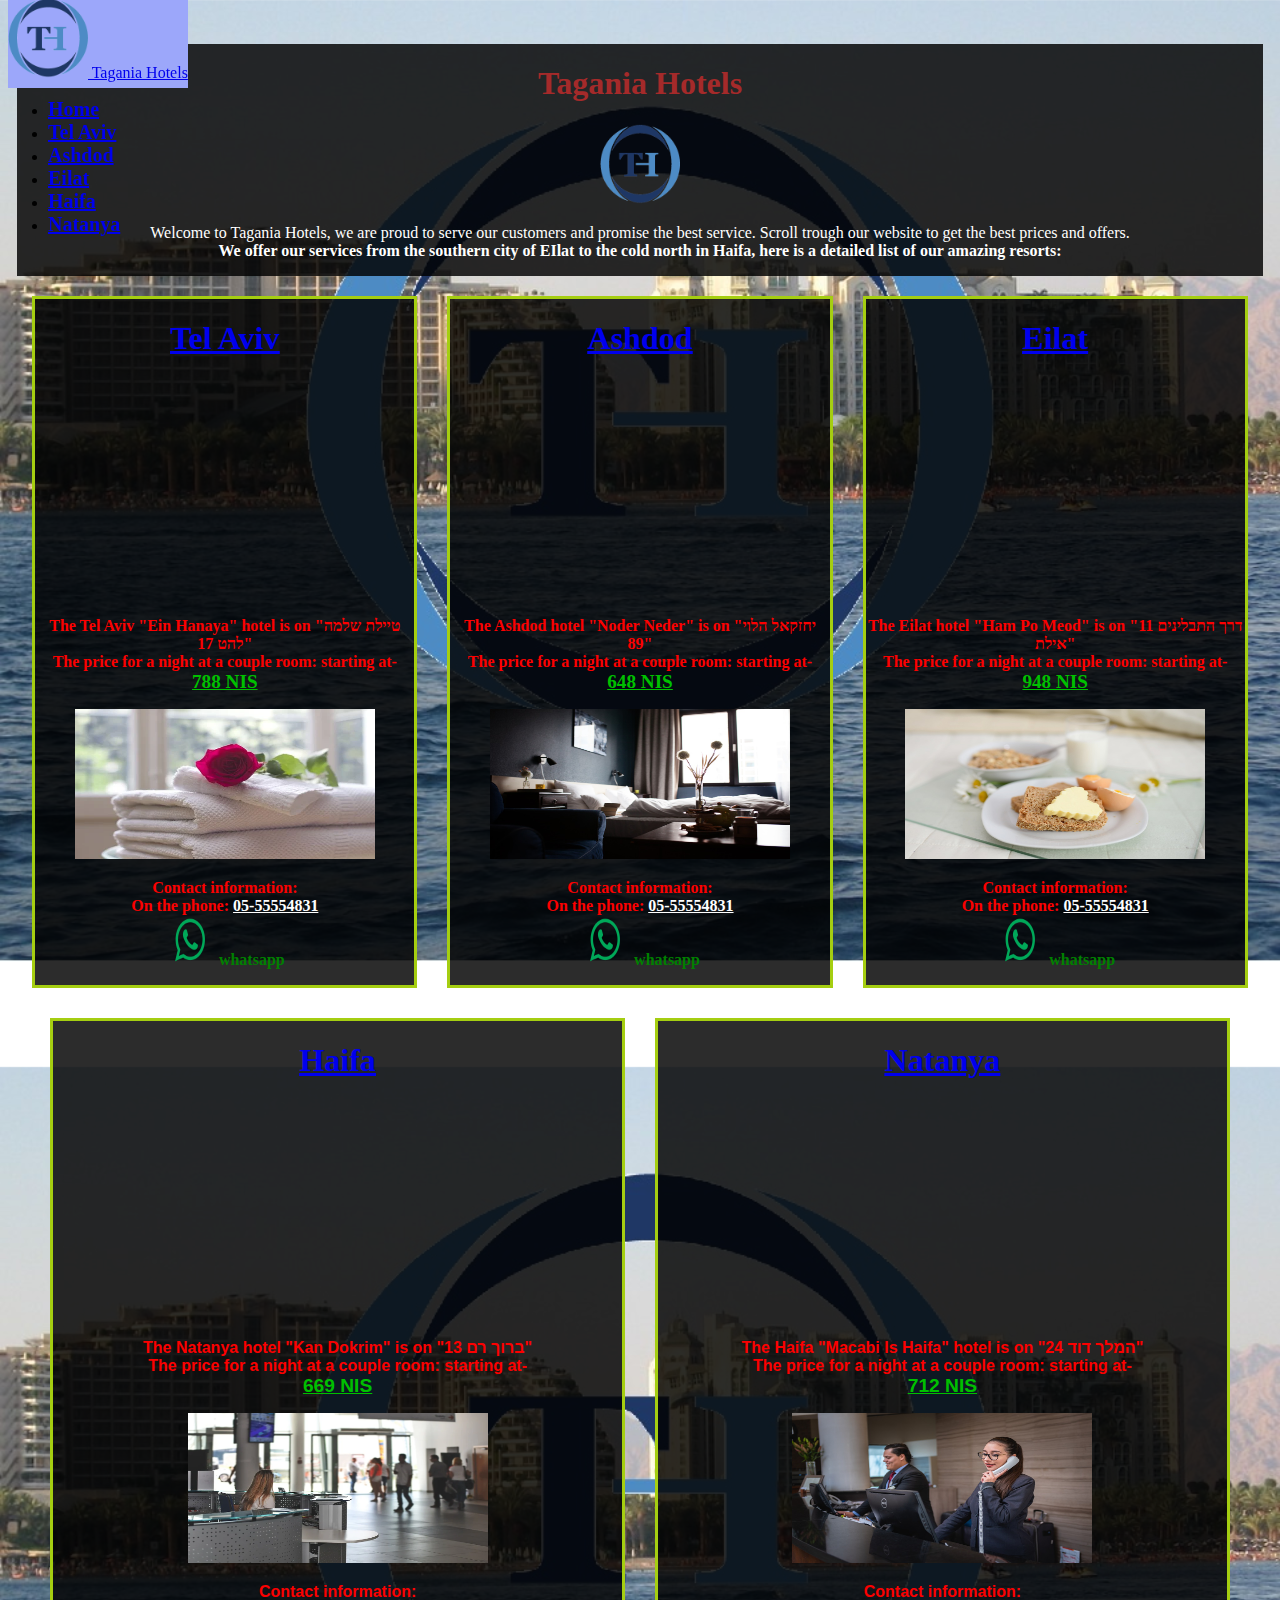
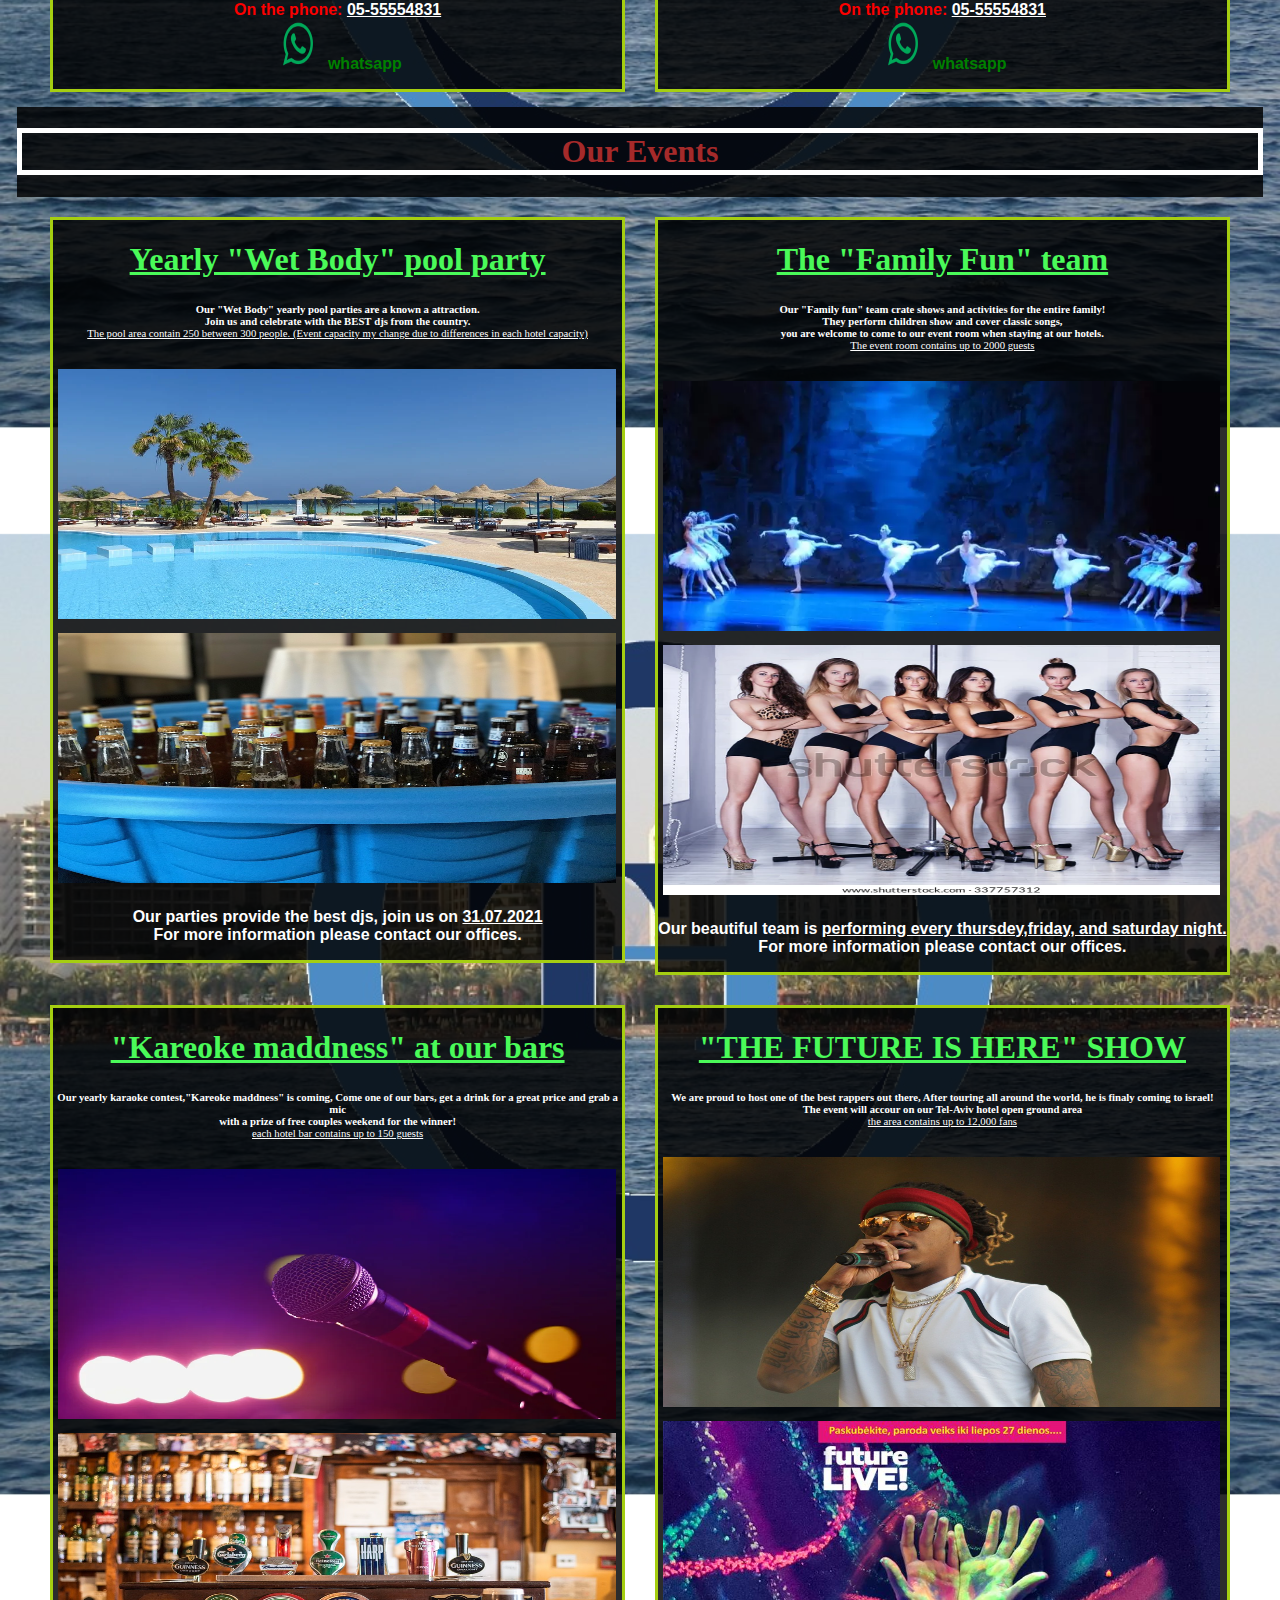
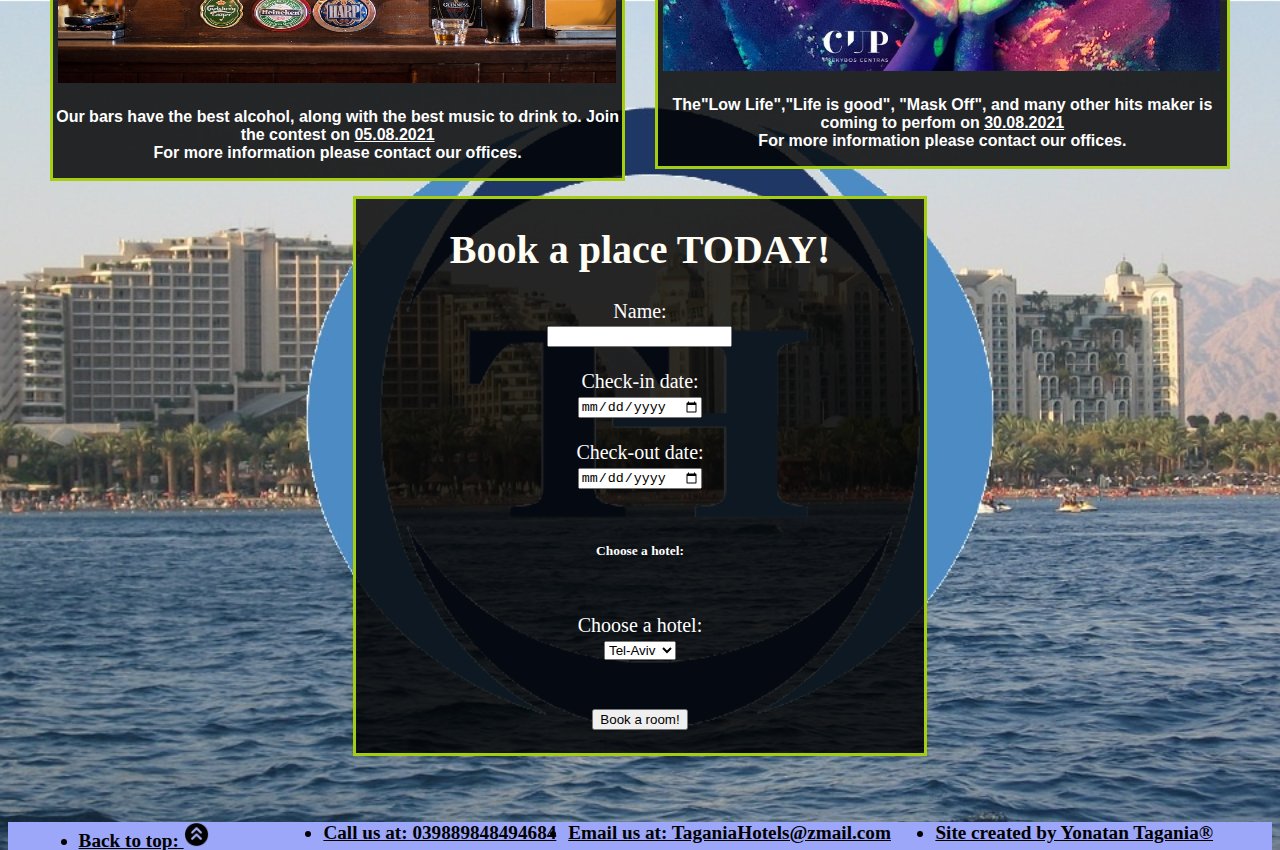
<file: index.html>
<!DOCTYPE html>
<html lang="en">
<head>
    <meta charset="UTF-8">
    <meta http-equiv="X-UA-Compatible" content="IE=edge">
    <meta name="viewport" content="width=device-width, initial-scale=1.0">
    <title>Tagania hotels</title>
<link href="https://cdn.jsdelivr.net/npm/bootstrap@5.0.2/dist/css/bootstrap.min.css" rel="stylesheet" integrity="sha384-EVSTQN3/azprG1Anm3QDgpJLIm9Nao0Yz1ztcQTwFspd3yD65VohhpuuCOmLASjC" crossorigin="anonymous">
<link rel="stylesheet" href="style.css">
<link rel="stylesheet" href="style2.css">
</head>
<body>
  
  <header>
    <nav  class="navbar navbar-expand-lg navbar-light bg-light">
      <div id="topnav" class="container-fluid">
        <a  class="navbar-brand" href="index.html"> <img id="TH" src="images/TH.png" alt="TH"> Tagania Hotels</a>
          <ul class="navbar-nav">
            <li class="nav-item">
              <a class="nav-link" href="index.html">Home</a>
        </li>
        <li class="nav-item">
          <a class="nav-link" href="index1Hotels.html">Tel Aviv</a>
        </li>
        <li class="nav-item">
          <a class="nav-link" href="index2Hotels.html">Ashdod</a>
        </li>
        <li class="nav-item">
          <a class="nav-link" href="index3Hotels.html">Eilat</a>
        </li>
        <li class="nav-item">
          <a class="nav-link" href="index4Hotels.html">Haifa</a>
        </li>
        <li class="nav-item">
          <a class="nav-link" href="index5Hotels.html">Natanya</a>
            </li>
          </ul>
        </div>
    
    </nav>
  </header>
    <main>

      <br><br>
      <section id="OpeningSection">
        <article id="topText"  class="NewSiteSection">
      <h1 id="HotelFirstHeader" >Tagania Hotels</h1>
      <center><a class="navbar-brand" href="#"> <img id="TH" src="./images/TH.png" alt="TH"></a></center>
      <p>Welcome to Tagania Hotels, we are proud to serve our customers and promise the best service.
        Scroll trough our website to get the best prices and offers. <br>
       <b> We offer our services from the southern city of EIlat to the cold north in Haifa, here is a detailed list of our amazing resorts:</b>
      </p>

</article>

  <article id="mediaqueriid" class="HotelInfotop">
 <h1><a href="index1Hotels.html"> Tel Aviv</a></h1><br>
<div id="telAvivsmallInfo"><iframe src="https://www.google.com/maps/embed?pb=!1m18!1m12!1m3!1d3380.5853793777896!2d34.76948628498933!3d32.08046128118791!2m3!1f0!2f0!3f0!3m2!1i1024!2i768!4f13.1!3m3!1m2!1s0x151d4c7bf58635cf%3A0x6e8c26f39bf8df80!2z15jXmdeZ15zXqiDXqdec157XlCDXnNeU15ggMTcsINeq15wg15DXkdeZ15Eg15nXpNeV!5e0!3m2!1siw!2sil!4v1627033038257!5m2!1siw!2sil" width="280" height="200" style="border:0;" allowfullscreen="" loading="lazy">
</iframe>
<p>The Tel Aviv "Ein Hanaya" hotel is on "טיילת שלמה להט 17" <br> The price for a night at a couple room: starting at-<br><span class="prices">788 NIS </span></p>
</div>
<div class="photosAndContact">
 <img class="image1fade"  src="./images/TelAviv1.jpg" alt="TelAviv1" >
 <img  class="image2fade" src="./images/TelAviv2.jpg" alt="TelAviv2">
 <p> Contact information:<br>
On the phone: <b><span class="PhoneNumbers">05-55554831</span></b><br>
<a href="https://wa.me/9725555555" target="_blank"><img src="./images/whatsapp.png" alt="WhatsAppLogo" width="50px" height="50px">    <b>whatsapp</b></a></p>
</div>


</article>
   
    
  <article  id="mediaqueriid" class="HotelInfotop">
    <h1><a href="index2Hotels.html">  Ashdod </a></h1><br>
   <div id="AshdodsmallInfo">
     <iframe src="https://www.google.com/maps/embed?pb=!1m18!1m12!1m3!1d3391.963783993581!2d34.6217336757841!3d31.771473692465843!2m3!1f0!2f0!3f0!3m2!1i1024!2i768!4f13.1!3m3!1m2!1s0x1502a26d5effd57b%3A0xd075e10e40be8158!2z15nXl9eW16fXkNecINeU15zXldeZLCDXkNep15PXldeT!5e0!3m2!1siw!2sil!4v1627045333224!5m2!1siw!2sil" width="280" height="200" style="border:0;" allowfullscreen="" loading="lazy">
   </iframe>
   <p>The Ashdod hotel "Noder Neder" is on "יחזקאל הלוי 89" <br> The price for a night at a couple room: starting at-<br><span class="prices">648 NIS </span></p>
  </div>
   <div class="photosAndContact">
    <img class="image1fade"  src="./images/Ashdodroom1.jpg" alt="ashdod1" >
    <img  class="image2fade" src="./images/AshdodRestaurant.jpg" alt="ashdod2">
    <p> Contact information:<br>
   On the phone: <b><span class="PhoneNumbers">05-55554831</span></b><br>
   <a href="https://wa.me/9725532555" target="_blank"><img src="./images/whatsapp.png" alt="WhatsAppLogo" width="50px" height="50px">    <b>whatsapp</b></a></p>
   </div>
    
</article>
    <article id="mediaqueriid" class="HotelInfotop">
      <h1><a href="index3Hotels.html">  Eilat </a></h1><br>
     <div id="EilatsmallInfo">
      <iframe src="https://www.google.com/maps/embed?pb=!1m18!1m12!1m3!1d3471.2922601053187!2d34.941481685054626!3d29.536981982069783!2m3!1f0!2f0!3f0!3m2!1i1024!2i768!4f13.1!3m3!1m2!1s0x0%3A0x0!2zMjnCsDMyJzEzLjEiTiAzNMKwNTYnMjEuNSJF!5e0!3m2!1siw!2sil!4v1627048415390!5m2!1siw!2sil" width="280" height="200" style="border:0;" allowfullscreen="" loading="lazy"></iframe>
     <p>The Eilat hotel "Ham Po Meod" is on "דרך התבלינים 11 אילת" <br> The price for a night at a couple room: starting at-<br><span class="prices">948 NIS </span></p>
    </div>
     <div class="photosAndContact">
      <img class="image1fade"  src="./images/Eilat1.jpg" alt="Eilat1" >
      <img  class="image2fade" src="./images/Eilat2.jpg" alt="Eilat2">
      <p> Contact information:<br>
     On the phone: <b><span class="PhoneNumbers">05-55554831</span></b><br>
     <a href="https://wa.me/9725532555" target="_blank"><img src="./images/whatsapp.png" alt="WhatsAppLogo" width="50px" height="50px">    <b>whatsapp</b></a></p>
     </div>
      
   
   </article>

   <article id="mediaqueriid" class="HotelInfobottom">
    <h1> <a href="index4Hotels.html">  Haifa </a></h1><br>
   <div id="HaifasmallInfo">
    <iframe src="https://www.google.com/maps/embed?pb=!1m18!1m12!1m3!1d3371.656699800488!2d34.8496610849829!3d32.321075581112204!2m3!1f0!2f0!3f0!3m2!1i1024!2i768!4f13.1!3m3!1m2!1s0x151d401a463ffcad%3A0xc6d3a44e70cd220c!2z15HXqNeV15og16jXnSAxMywg16DXqteg15nXlA!5e0!3m2!1siw!2sil!4v1627050181589!5m2!1siw!2sil" width="280" height="200" style="border:0;" allowfullscreen="" loading="lazy"></iframe>
     <p>The Natanya hotel "Kan Dokrim" is on "ברוך רם 13" <br> The price for a night at a couple room: starting at-<br><span class="prices">669 NIS </span></p>
    </div>
   <div class="photosAndContact">
    <img class="image1fade"  src="./images/Haifa1.jpg" alt="Haifa1">
    <img  class="image2fade" src="./images/Haifa2.jpg" alt="Haifa2">
    <p> Contact information:<br>
   On the phone: <b><span class="PhoneNumbers">05-55554831</span></b><br>
   <a href="https://wa.me/9725532555" target="_blank"><img src="./images/whatsapp.png" alt="WhatsAppLogo" width="50px" height="50px">    <b>whatsapp</b></a></p>
   </div>
    
 
 </article>

 
 <article id="mediaqueriid" class="HotelInfobottom">
  <h1><a href="index5Hotels.html">  Natanya</a></h1><br>
 <div id="NatanyasmallInfo">
  <iframe src="https://www.google.com/maps/embed?pb=!1m18!1m12!1m3!1d3353.3340718185996!2d34.961275384969625!3d32.80991228096211!2m3!1f0!2f0!3f0!3m2!1i1024!2i768!4f13.1!3m3!1m2!1s0x151dbb828035f6cf%3A0x997d217829becda6!2z15TXntec15og15PXldeTIDI0LTMwLCDXl9eZ16TXlA!5e0!3m2!1siw!2sil!4v1627049803080!5m2!1siw!2sil" width="280" height="200" style="border:0;" allowfullscreen="" loading="lazy"></iframe>
  <p>The Haifa "Macabi Is Haifa" hotel is on "המלך דוד 24" <br> The price for a night at a couple room: starting at-<br><span class="prices">712 NIS </span></p>
</div>
 <div class="photosAndContact">
  <img class="image1fade"  src="./images/Natanya1.jpg" alt="Natanya1" >
  <img  class="image2fade" src="./images/Natanya2.jpg" alt="Natanya2">
  <p> Contact information:<br>
 On the phone: <b><span class="PhoneNumbers">05-55554831</span></b><br>
 <a href="https://wa.me/9725532555" target="_blank"><img src="./images/whatsapp.png" alt="WhatsAppLogo" width="50px" height="50px">    <b>whatsapp</b></a></p>
 </div>
  

</article>
    </section>
    <section  id="HotelEventsSection">
      <article  class="NewSiteSection">
      <h1 class="HotelHeader">Our Events</h1>
      </article>

<article id="mediaqueriid" class="EventsArticle">
  <h1>Yearly "Wet Body" pool party</h1>
  <h6 class="Whiteh6">Our "Wet Body" yearly pool parties are a known a attraction.<br>Join us and celebrate with the <B>BEST</B> djs from the country. <br><span>The pool area contain  250 between 300 people. (Event capacity my change due to differences in each  hotel capacity)</span> </h6>
  <div>
  <img class="Eventimage1" src="./images/PoolArea.jpg" alt="PoolArea"> 
  <img class="Eventimage2" src="./images/PoolDrinks.jpg" alt="PoolBeers">
  </div>
  <p>Our parties provide the best djs, join us on <span><b>31.07.2021</b></span><br>For more information please contact our offices.</p>
  </article>

  
<article id="mediaqueriid" class="EventsArticle">
  <h1>The "Family Fun" team</h1>
  <h6 class="Whiteh6">Our "Family fun" team crate shows and activities for the entire family!<br>They perform children show and cover classic songs, <br>you are welcome to come to our event room when staying at our hotels. <br><span>The event room contains up to 2000 guests</span> </h6>
  <div>
  <img class="Eventimage1" src="./images/Dancers1.jpg" alt="Dancers1"> 
  <img class="Eventimage2" src="./images/Dancers2.jpg" alt="Dancers2">
  </div>
  <p>Our beautiful team is <span><b>performing every thursdey,friday, and saturday night.</b></span><br>For more information please contact our offices.</p>
  </article>

  <article id="mediaqueriid" class="EventsArticle">
    <h1>"Kareoke maddness" at our bars</h1>
    <h6 class="Whiteh6">Our yearly karaoke contest,"Kareoke maddness" is coming, Come one of our bars, get a drink for a great price and grab a mic <br>with a prize of free couples weekend for the winner! <br><span>each hotel bar contains up to 150 guests</span> </h6>
    <div>
    <img class="Eventimage1" src="./images/Kareoke.jpg" alt="Kareoke"> 
    <img class="Eventimage2" src="./images/BarPhoto.jpg" alt="HotelBar">
    </div>
    <p>Our bars have the best alcohol, along with the best music to drink to. Join the contest on <span><b>05.08.2021</b></span><br>For more information please contact our offices.</p>
    </article>

    <article id="mediaqueriid" class="EventsArticle">
      <h1>"THE FUTURE IS HERE" SHOW </h1>
      <h6 class="Whiteh6">We are proud to host one of the best rappers out there, After touring all around the world, he is finaly coming to israel!<br>The event will accour on our Tel-Aviv hotel open ground area <br><span>the area contains up to 12,000 fans</span> </h6>
      <div>
      <img class="Eventimage1" src="./images/Future1.jpg" alt="Future1"> 
      <img class="Eventimage2" src="./images/future2.jpg" alt="Future2">
      </div>
      <p>The"Low Life","Life is good", "Mask Off", and many other hits maker is coming to perfom on <span> <b>30.08.2021</b></span><br>For more information please contact our offices.</p>
      </article>
</section>

<section id="Formsection">
<article id="mediaqueriid" class="FormArticle">
  <h1>Book a place TODAY!</h1>
  <form id="SignupForm">
<label for="Name">Name:</label><br>
<input type="text" name="Name" autocomplete="false"><br><br>
<label for="EnterDate">Check-in date:</label><br>
<input type="Date" name="InDate" autocomplete="false"><br><br>
<label for="LeaveDate">Check-out date:</label><br>
<input type="date" name="OutDate" autocomplete="false"><br><br>
<h6>Choose a hotel:</h6>
<br>
<label for="hotels">Choose a hotel:</label><br>
<select id="hotels" name="hotels">
  <option value="Tel-Aviv">Tel-Aviv</option>
  <option value="Ashdod">Ashdod</option>
  <option value="Eilat">Eilat</option>
  <option value="Haifa">Haifa</option>
  <option value="Natanya">Natanya</option>
</select><br><br><br>
<input type="submit" value="Book a room!"><br><br>


  </form>

</article>



</section>
</main>
<footer>
    <nav id="footerNav">
        <ul>
          <li id="backToTop"><b>Back to top: <a href="#">   </b>   <img src="./images/UpIcon.png" width="25px" height="25px"> </a></li>
          <li id="Number"> Call us at: 039889848494684</li>
          <li id="Email">Email us at: TaganiaHotels@zmail.com</li>
          <li id="Credits">Site created by Yonatan Tagania®</li>
        </ul>
      </nav>
</footer>
</body>
</html>
</file>
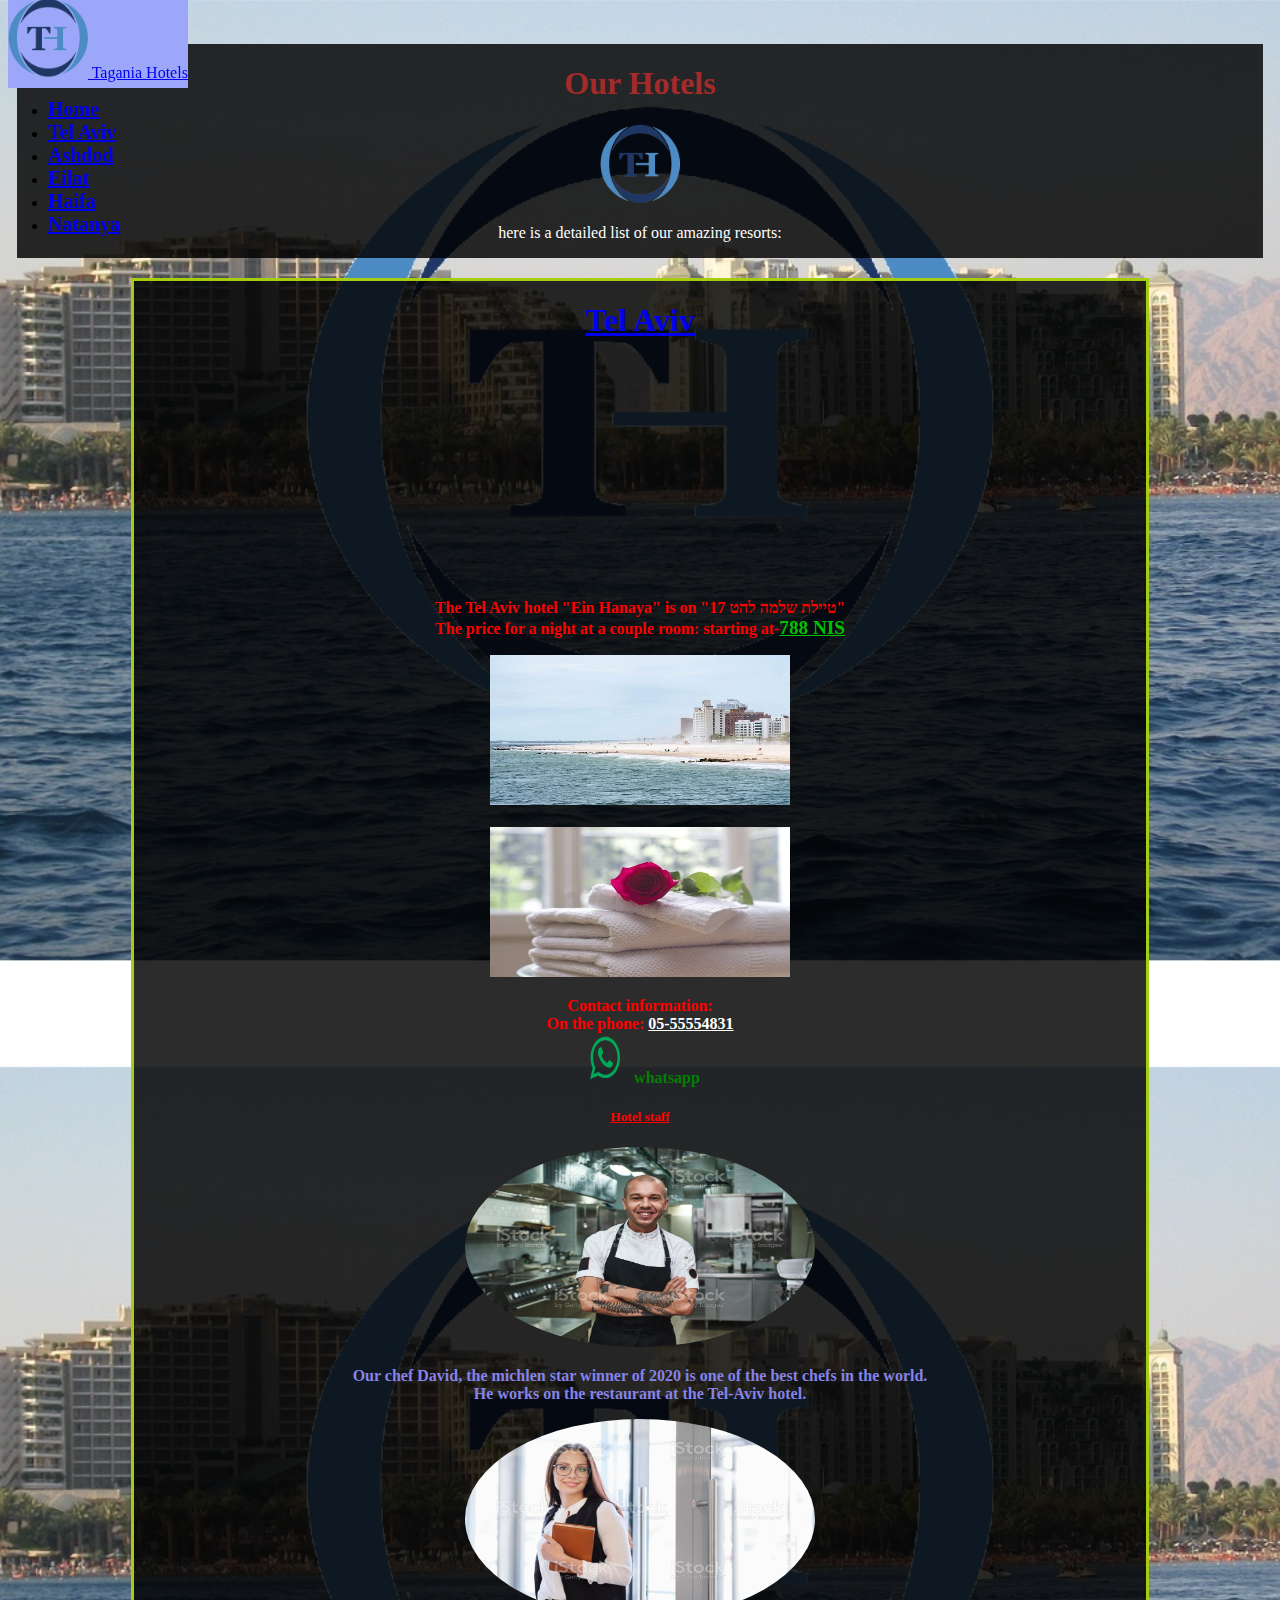
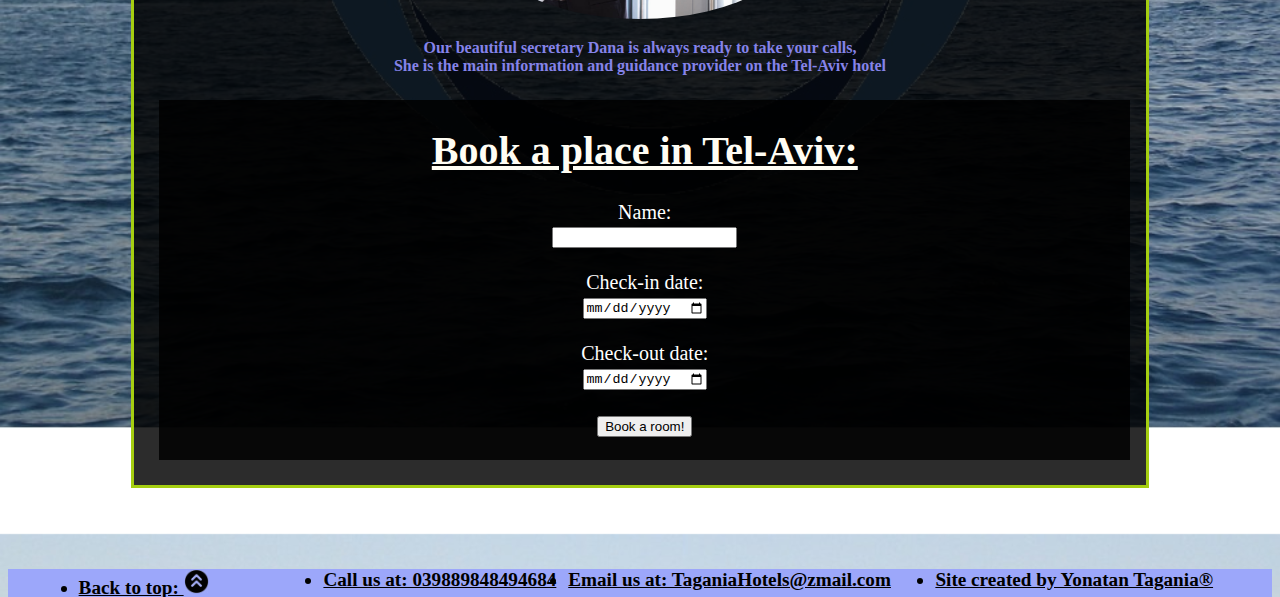
<file: Hotelsindex1.html>
<!DOCTYPE html>
<html lang="en">
<head>
    <meta charset="UTF-8">
    <meta http-equiv="X-UA-Compatible" content="IE=edge">
    <meta name="viewport" content="width=device-width, initial-scale=1.0">
    <title>Tagania hotels</title>
<link href="https://cdn.jsdelivr.net/npm/bootstrap@5.0.2/dist/css/bootstrap.min.css" rel="stylesheet" integrity="sha384-EVSTQN3/azprG1Anm3QDgpJLIm9Nao0Yz1ztcQTwFspd3yD65VohhpuuCOmLASjC" crossorigin="anonymous">
<link rel="stylesheet" href="style.css">
<link rel="stylesheet" href="style2.css">

</head>
<body>
  
  <header>
    <nav  class="navbar navbar-expand-lg navbar-light bg-light">
      <div id="topnav" class="container-fluid">
        <a  class="navbar-brand" href="index.html"> <img id="TH" src="images/TH.png" alt="TH"> Tagania Hotels</a>
          <ul class="navbar-nav">
            <li class="nav-item">
              <a class="nav-link" href="/index.html">Home</a>
        </li>
        <li class="nav-item">
          <a class="nav-link" href="HotelsIndex1.html">Tel Aviv</a>
        </li>
        <li class="nav-item">
          <a class="nav-link" href="HotelsIndex2.html">Ashdod</a>
        </li>
        <li class="nav-item">
          <a class="nav-link" href="HotelsIndex3.html">Eilat</a>
        </li>
        <li class="nav-item">
          <a class="nav-link" href="HotelsIndex4.html">Haifa</a>
        </li>
        <li class="nav-item">
          <a class="nav-link" href="HotelsIndex5.html">Natanya</a>
            </li>
          </ul>
        </div>
    
    </nav>
  </header>
<main>

<br><br>
<section id="OpeningSection">
    <article class="NewSiteSection">
  <h1 id="HotelFirstHeader" >Our Hotels</h1>
  <center><a href="index.html"> <img id="TH" src="./images/TH.png" alt="TH"></a></center>
  <p id="WelcomeInfo"> here is a detailed list of our amazing resorts:</b>
  </p>
</article>
  <article id="TelAvivPage" class="HotelInfotop">
    <h1><a href="#TelAvivinfo"> Tel Aviv</a></h1><br>
   <div id="TelAvivInfo"><iframe src="https://www.google.com/maps/embed?pb=!1m18!1m12!1m3!1d3380.5853793777896!2d34.76948628498933!3d32.08046128118791!2m3!1f0!2f0!3f0!3m2!1i1024!2i768!4f13.1!3m3!1m2!1s0x151d4c7bf58635cf%3A0x6e8c26f39bf8df80!2z15jXmdeZ15zXqiDXqdec157XlCDXnNeU15ggMTcsINeq15wg15DXkdeZ15Eg15nXpNeV!5e0!3m2!1siw!2sil!4v1627033038257!5m2!1siw!2sil" width="280" height="200" style="border:0;" allowfullscreen="" loading="lazy">
   </iframe>
   <p>The Tel Aviv hotel "Ein Hanaya" is on "טיילת שלמה להט 17" <br> The price for a night at a couple room: starting at-<span class="prices">788 NIS </span></p>
   </div>
   <div class="photosAndContact">
     <img class="HotelImages" src="./images/TelAvivHotel.jpg" alt="TelAvivHotel"><br><br>
    <img class="image1fade"  src="./images/TelAviv1.jpg" alt="TelAviv1" >
    <img  class="image2fade" src="./images/TelAviv2.jpg" alt="TelAviv2">
    <p> Contact information:<br>
   On the phone: <b><span class="PhoneNumbers">05-55554831</span></b><br>
   <a href="https://wa.me/9725555555" target="_blank"><img src="./images/whatsapp.png" alt="WhatsAppLogo" width="50px" height="50px">    <b>whatsapp</b></a></p>
   </div>
    </div>
    <h5 class="Whiteh5">Hotel staff</h5>
  <div class="StaffInfo"> <img class="StaffImages" src="./images/TelAvivStaff1.jpg" alt="TelAvivStaff1" >
<p>Our chef David, the michlen star winner of 2020 is one of the best chefs in the world.<br>
He works on the restaurant at the Tel-Aviv hotel.</p>
<img class="StaffImages" src="./images/TelAvivStaff2.jpg" alt="TelAvivStaff2">
<p>Our beautiful secretary Dana is always ready to take your calls,<br>
She is the main information and guidance provider on the Tel-Aviv hotel</p>
</div>
<div id="Formdiv">
    <h1>Book a place in Tel-Aviv:</h1>
    <center>    <form id="SignupForm">
  <label for="Name">Name:</label><br>
  <input type="text" name="Name" autocomplete="false"><br><br>
  <label for="EnterDate">Check-in date:</label><br>
  <input type="Date" name="InDate" autocomplete="false"><br><br>
  <label for="LeaveDate">Check-out date:</label><br>
  <input type="date" name="OutDate" autocomplete="false"><br><br>
  
  <input type="submit" value="Book a room!"><br><br>
  
  </label>
    </form>
  </center>

  </div>
   </article>
  
</section>


</main>
<footer>
    <nav id="footerNav">
        <ul>
          <li id="backToTop"><b>Back to top: <a href="#">   </b>   <img src="./images/UpIcon.png" width="25px" height="25px"> </a></li>
          <li id="Number"> Call us at: 039889848494684</li>
          <li id="Email">Email us at: TaganiaHotels@zmail.com</li>
          <li id="Credits">Site created by Yonatan Tagania®</li>
        </ul>
      </nav>
</footer>
</body>
</html>
</file>
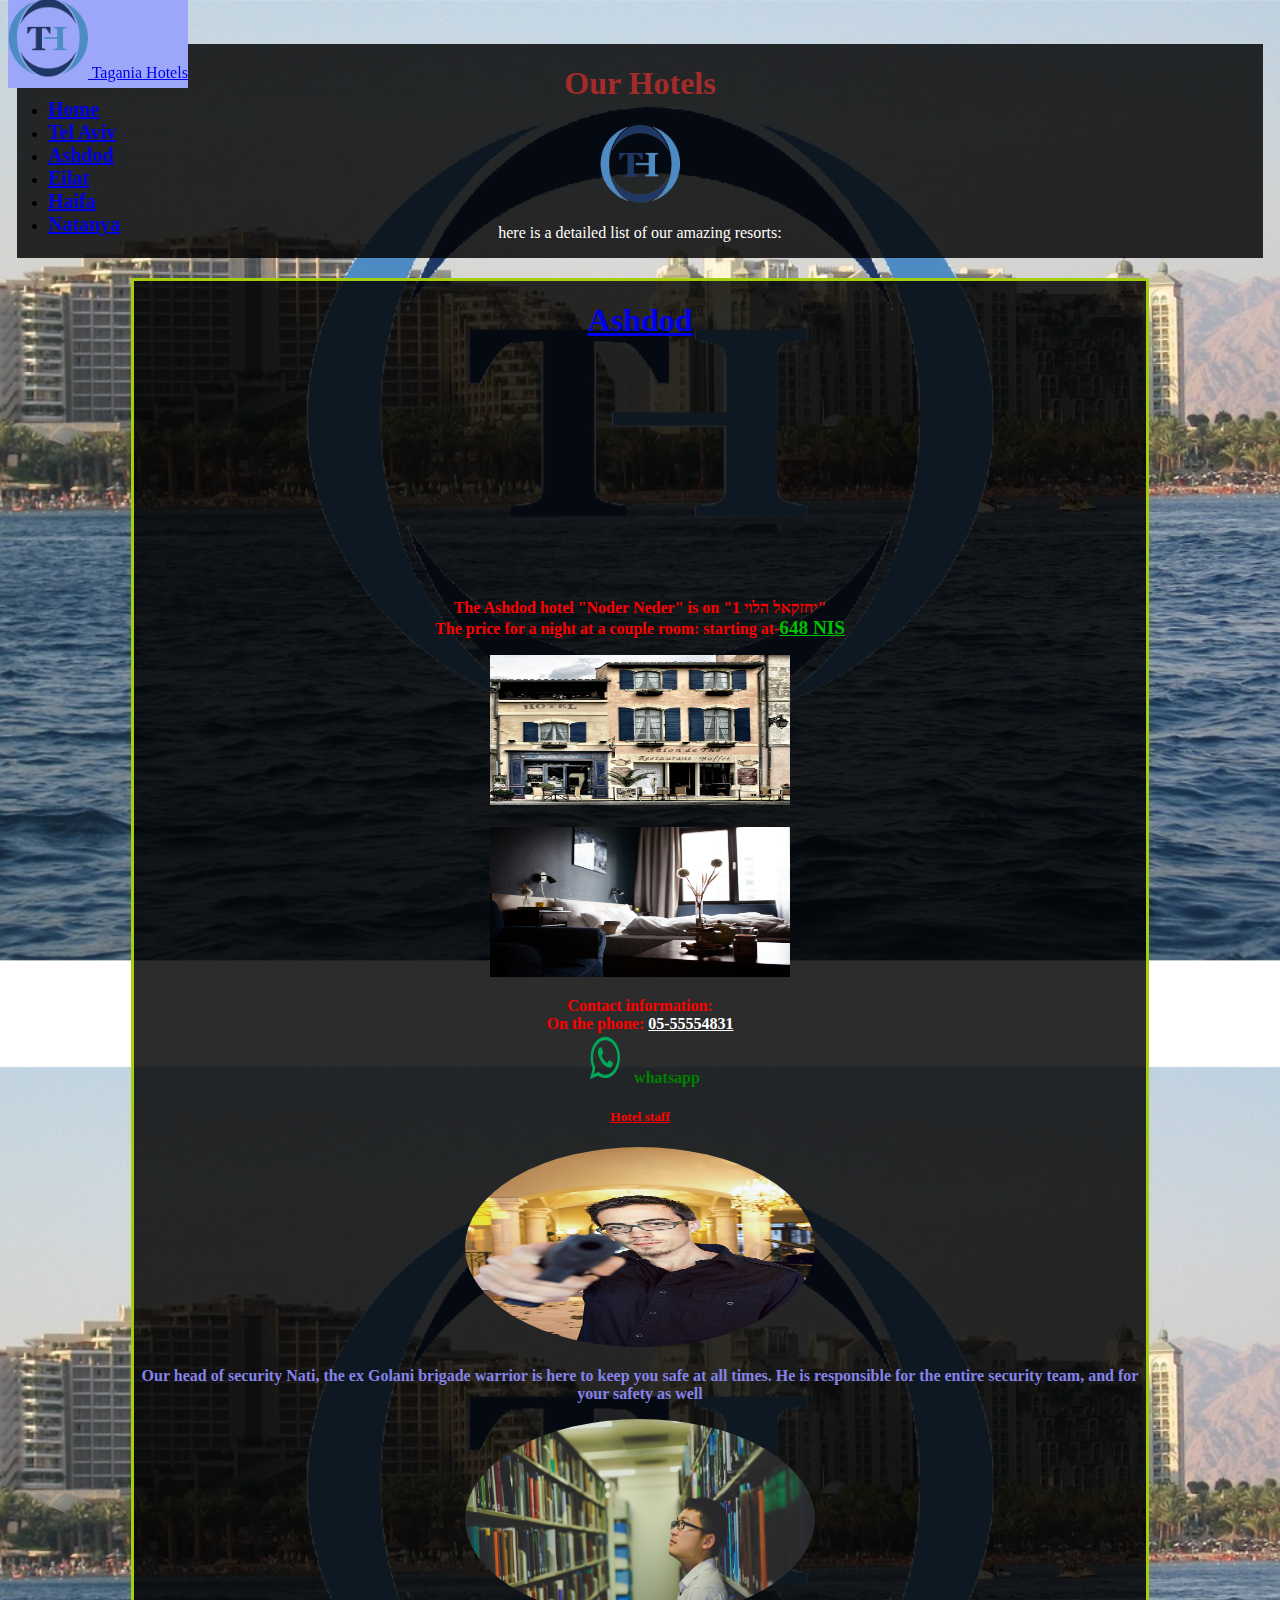
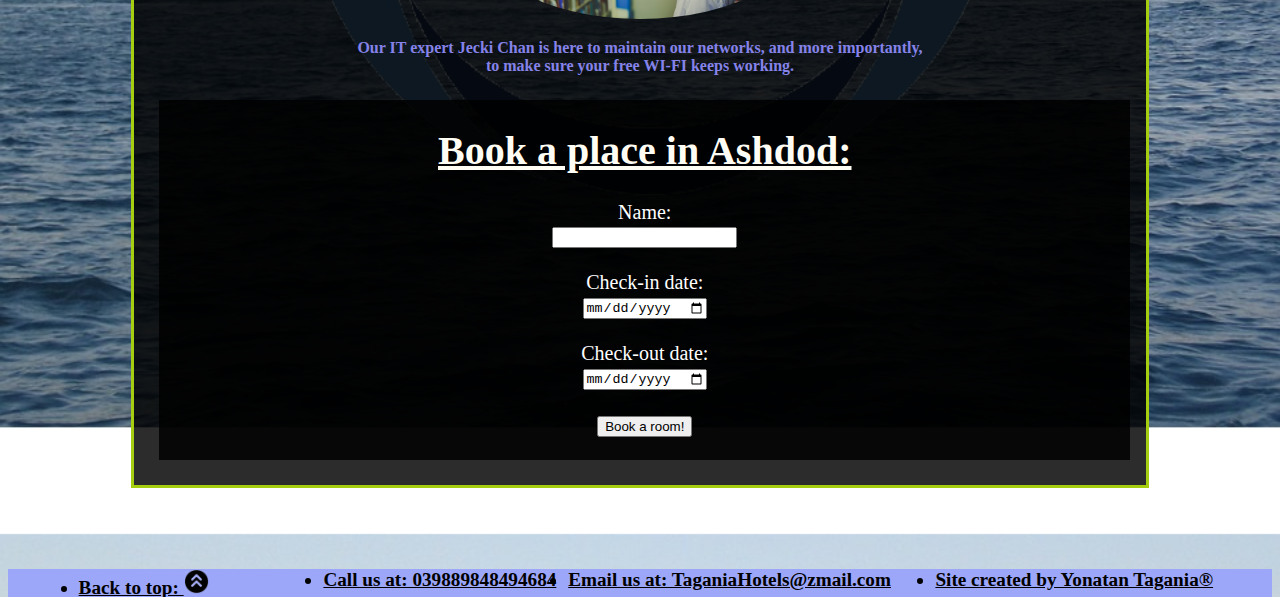
<file: HotelsIndex2.html>
<!DOCTYPE html>
<html lang="en">
<head>
    <meta charset="UTF-8">
    <meta http-equiv="X-UA-Compatible" content="IE=edge">
    <meta name="viewport" content="width=device-width, initial-scale=1.0">
    <title>Tagania hotels</title>
<link href="https://cdn.jsdelivr.net/npm/bootstrap@5.0.2/dist/css/bootstrap.min.css" rel="stylesheet" integrity="sha384-EVSTQN3/azprG1Anm3QDgpJLIm9Nao0Yz1ztcQTwFspd3yD65VohhpuuCOmLASjC" crossorigin="anonymous">
<link rel="stylesheet" href="style.css">
<link rel="stylesheet" href="style2.css">

</head>
<body>
  
  <header>
    <nav  class="navbar navbar-expand-lg navbar-light bg-light">
      <div id="topnav" class="container-fluid">
        <a  class="navbar-brand" href="index.html"> <img id="TH" src="images/TH.png" alt="TH"> Tagania Hotels</a>
          <ul class="navbar-nav">
            <li class="nav-item">
              <a class="nav-link" href="/index.html">Home</a>
        </li>
        <li class="nav-item">
          <a class="nav-link" href="/HotelsIndex1.html">Tel Aviv</a>
        </li>
        <li class="nav-item">
          <a class="nav-link" href="/HotelsIndex2.html">Ashdod</a>
        </li>
        <li class="nav-item">
          <a class="nav-link" href="/HotelsIndex3.html">Eilat</a>
        </li>
        <li class="nav-item">
          <a class="nav-link" href="/HotelsIndex4.html">Haifa</a>
        </li>
        <li class="nav-item">
          <a class="nav-link" href="/HotelsIndex5.html">Natanya</a>
            </li>
          </ul>
        </div>
    
    </nav>
  </header>
    <main>
   
    <br><br>
    <section id="OpeningSection">
        <article class="NewSiteSection">
      <h1 id="HotelFirstHeader" >Our Hotels</h1>
      <center><a href="index.html"> <img id="TH" src="./images/TH.png" alt="TH"></a></center>
      <p id="WelcomeInfo"> here is a detailed list of our amazing resorts:</b>
      </p>
    </article>


    <article id="AshdodPage" class="HotelInfotop">
        <h1><a href="#AshdodInfo">  Ashdod </a></h1><br>
       <div id="AshdodInfo">
         <iframe src="https://www.google.com/maps/embed?pb=!1m18!1m12!1m3!1d3391.963783993581!2d34.6217336757841!3d31.771473692465843!2m3!1f0!2f0!3f0!3m2!1i1024!2i768!4f13.1!3m3!1m2!1s0x1502a26d5effd57b%3A0xd075e10e40be8158!2z15nXl9eW16fXkNecINeU15zXldeZLCDXkNep15PXldeT!5e0!3m2!1siw!2sil!4v1627045333224!5m2!1siw!2sil" width="280" height="200" style="border:0;" allowfullscreen="" loading="lazy">
       </iframe>
       <p>The Ashdod hotel "Noder Neder" is on "יחזקאל הלוי 1" <br> The price for a night at a couple room: starting at-<span class="prices">648 NIS </span></p>
    </div>
       <div class="photosAndContact">
        <img class="HotelImages" src="images/AshdodHotel.jpg" alt="AshododHotel"><br><br>
        <img class="image1fade"  src="./images/Ashdodroom1.jpg" alt="ashdod1" >
        <img  class="image2fade" src="./images/AshdodRestaurant.jpg" alt="ashdod2">
        <p> Contact information:<br>
       On the phone: <b><span class="PhoneNumbers">05-55554831</span></b><br>
       <a href="https://wa.me/9725532555" target="_blank"><img src="./images/whatsapp.png" alt="WhatsAppLogo" width="50px" height="50px">    <b>whatsapp</b></a></p>
       </div>
       <h5 class="Whiteh5">Hotel staff</h5>
    <div class="StaffInfo"> <img class="StaffImages" src="./images/Ashdodstaff1.jpg" alt="AshdodStaff1" >
        <p>Our head of security Nati, the ex Golani brigade warrior is here to keep you safe at all times. He is responsible for the entire security team, and for your safety as well<br></p>
     
        <img class="StaffImages" src="./images/AshdodStaff2.jpg" alt="AshdodStaff2">
        <p>Our IT expert Jecki Chan is here to maintain our networks, and more importantly, <br>
    to make sure your free WI-FI keeps working.</p>
        </div>
        <div id="Formdiv">
            <h1>Book a place in Ashdod:</h1>
            <center>
              <form id="SignupForm">
          <label for="Name">Name:</label><br>
          <input type="text" name="Name" autocomplete="false"><br><br>
          <label for="EnterDate">Check-in date:</label><br>
          <input type="Date" name="InDate" autocomplete="false"><br><br>
          <label for="LeaveDate">Check-out date:</label><br>
          <input type="date" name="OutDate" autocomplete="false"><br><br>
          <input type="submit" value="Book a room!"><br><br>
          

            </form>
          </center>
          </div>
    </article>
</section>


</main>
<footer>
    <nav id="footerNav">
        <ul>
          <li id="backToTop"><b>Back to top: <a href="#">   </b>   <img src="./images/UpIcon.png" width="25px" height="25px"> </a></li>
          <li id="Number"> Call us at: 039889848494684</li>
          <li id="Email">Email us at: TaganiaHotels@zmail.com</li>
          <li id="Credits">Site created by Yonatan Tagania®</li>
        </ul>
      </nav>
</footer>
</body>
</html>
</file>
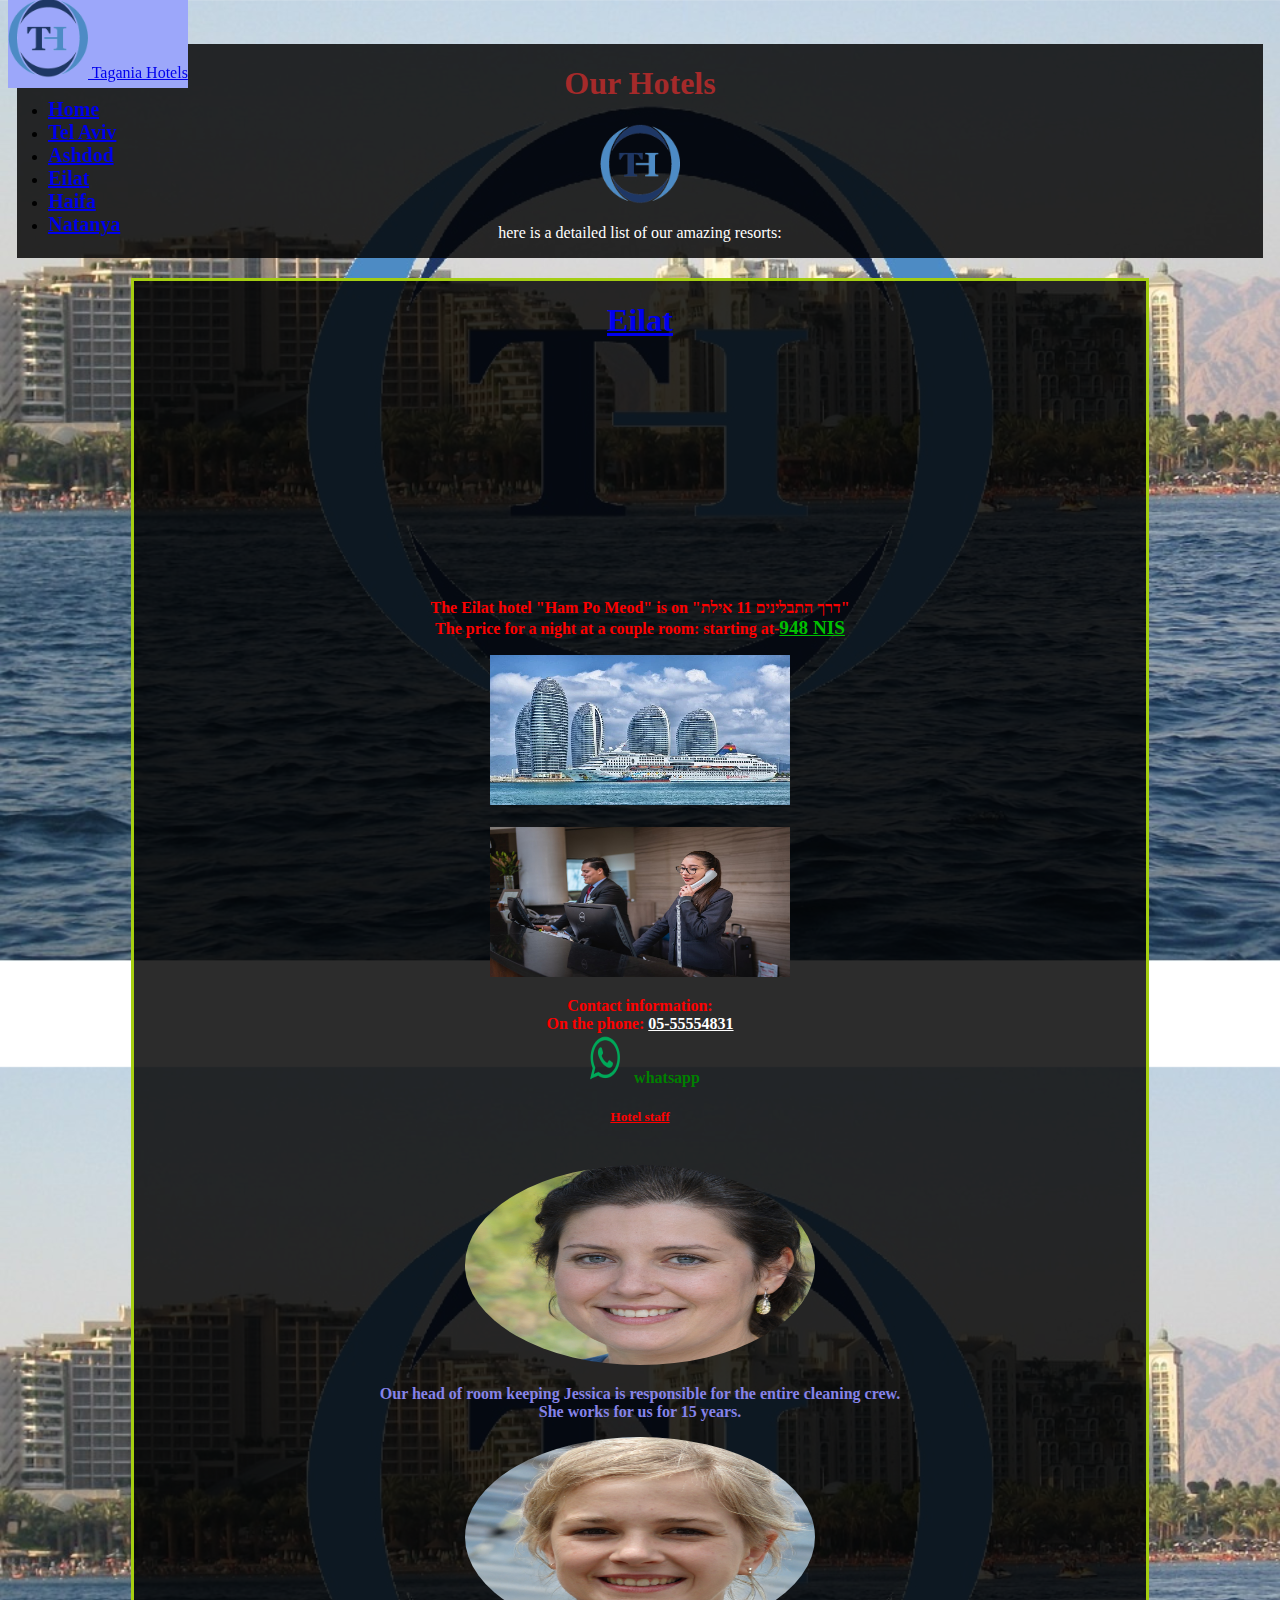
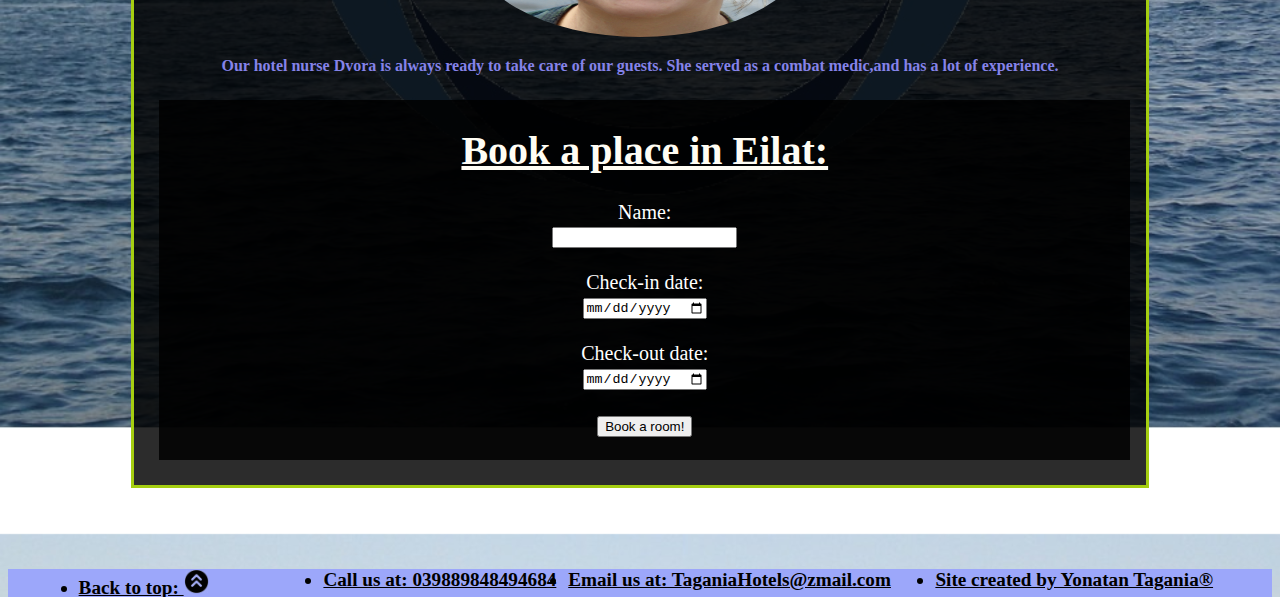
<file: Hotelsindex3.html>
<!DOCTYPE html>
<html lang="en">
<head>
    <meta charset="UTF-8">
    <meta http-equiv="X-UA-Compatible" content="IE=edge">
    <meta name="viewport" content="width=device-width, initial-scale=1.0">
    <title>Tagania hotels</title>
<link href="https://cdn.jsdelivr.net/npm/bootstrap@5.0.2/dist/css/bootstrap.min.css" rel="stylesheet" integrity="sha384-EVSTQN3/azprG1Anm3QDgpJLIm9Nao0Yz1ztcQTwFspd3yD65VohhpuuCOmLASjC" crossorigin="anonymous">
<link rel="stylesheet" href="style.css">
<link rel="stylesheet" href="style2.css">

</head>
<body>
  
  <header>
    <nav  class="navbar navbar-expand-lg navbar-light bg-light">
      <div id="topnav" class="container-fluid">
        <a  class="navbar-brand" href="index.html"> <img id="TH" src="images/TH.png" alt="TH"> Tagania Hotels</a>
          <ul class="navbar-nav">
            <li class="nav-item">
              <a class="nav-link" href="/index.html">Home</a>
        </li>
        <li class="nav-item">
          <a class="nav-link" href="/HotelsIndex1.html">Tel Aviv</a>
        </li>
        <li class="nav-item">
          <a class="nav-link" href="/HotelsIndex2.html">Ashdod</a>
        </li>
        <li class="nav-item">
          <a class="nav-link" href="/HotelsIndex3.html">Eilat</a>
        </li>
        <li class="nav-item">
          <a class="nav-link" href="/HotelsIndex4.html">Haifa</a>
        </li>
        <li class="nav-item">
          <a class="nav-link" href="/HotelsIndex5.html">Natanya</a>
            </li>
          </ul>
        </div>
    
    </nav>
  </header>
    <main>
   
    <br><br>
    <section id="OpeningSection">
        <article class="NewSiteSection">
      <h1 id="HotelFirstHeader" >Our Hotels</h1>
      <center><a href="index.html"> <img id="TH" src="./images/TH.png" alt="TH"></a></center>
      <p id="WelcomeInfo"> here is a detailed list of our amazing resorts:</b>
      </p>
    </article>

    
<article id="EilatPage" class="HotelInfotop">
    <h1><a href="#EilatInfo">  Eilat </a></h1><br>
   <div id="EilatInfo">
    <iframe src="https://www.google.com/maps/embed?pb=!1m18!1m12!1m3!1d3471.2922601053187!2d34.941481685054626!3d29.536981982069783!2m3!1f0!2f0!3f0!3m2!1i1024!2i768!4f13.1!3m3!1m2!1s0x0%3A0x0!2zMjnCsDMyJzEzLjEiTiAzNMKwNTYnMjEuNSJF!5e0!3m2!1siw!2sil!4v1627048415390!5m2!1siw!2sil" width="280" height="200" style="border:0;" allowfullscreen="" loading="lazy"></iframe>
   <p>The Eilat hotel "Ham Po Meod" is on "דרך התבלינים 11 אילת" <br> The price for a night at a couple room: starting at-<span class="prices">948 NIS </span></p>
   </div>
   <div class="photosAndContact">
    <img class="HotelImages" src="./images/EilatHotel.jpg"><br><br>
    <img class="image1fade"  src="./images/Natanya1.jpg" alt="Natanya1" >
    <img  class="image2fade" src="./images/Natanya2.jpg" alt="Natanya2">
    <p> Contact information:<br>
   On the phone: <b><span class="PhoneNumbers">05-55554831</span></b><br>
   <a href="https://wa.me/9725532555" target="_blank"><img src="./images/whatsapp.png" alt="WhatsAppLogo" width="50px" height="50px">    <b>whatsapp</b></a></p>
   </div>
   <h5 class="Whiteh5">Hotel staff</h5><br>
   <div class="StaffInfo"> <img class="StaffImages" src="./images/EilatStaff1.JPG.jfif" alt="EilatStaff1" >
       <p>Our head of room keeping Jessica is responsible for the entire cleaning crew.<br>
    She works for us for 15 years.</p>
  
       <img class="StaffImages" src="./images/EilatStaff2.JPG.jfif" alt="EilatStaff2">
       <p>Our hotel nurse Dvora is always ready to take care of our guests.
   She served as a combat medic,and has a lot of experience. </p>
       </div>
       <div id="Formdiv">
        <h1>Book a place in Eilat:</h1>
       <center> <form id="SignupForm">
      <label for="Name">Name:</label><br>
      <input type="text" name="Name" autocomplete="false"><br><br>
      <label for="EnterDate">Check-in date:</label><br>
      <input type="Date" name="InDate" autocomplete="false"><br><br>
      <label for="LeaveDate">Check-out date:</label><br>
      <input type="date" name="OutDate" autocomplete="false"><br><br>
      <input type="submit" value="Book a room!"><br><br>
      

        </form>
      </center>
      </div>
 
 </article>
</section>


</main>
<footer>
    <nav id="footerNav">
        <ul>
          <li id="backToTop"><b>Back to top: <a href="#">   </b>   <img src="./images/UpIcon.png" width="25px" height="25px"> </a></li>
          <li id="Number"> Call us at: 039889848494684</li>
          <li id="Email">Email us at: TaganiaHotels@zmail.com</li>
          <li id="Credits">Site created by Yonatan Tagania®</li>
        </ul>
      </nav>
</footer>
</body>
</html>
</file>
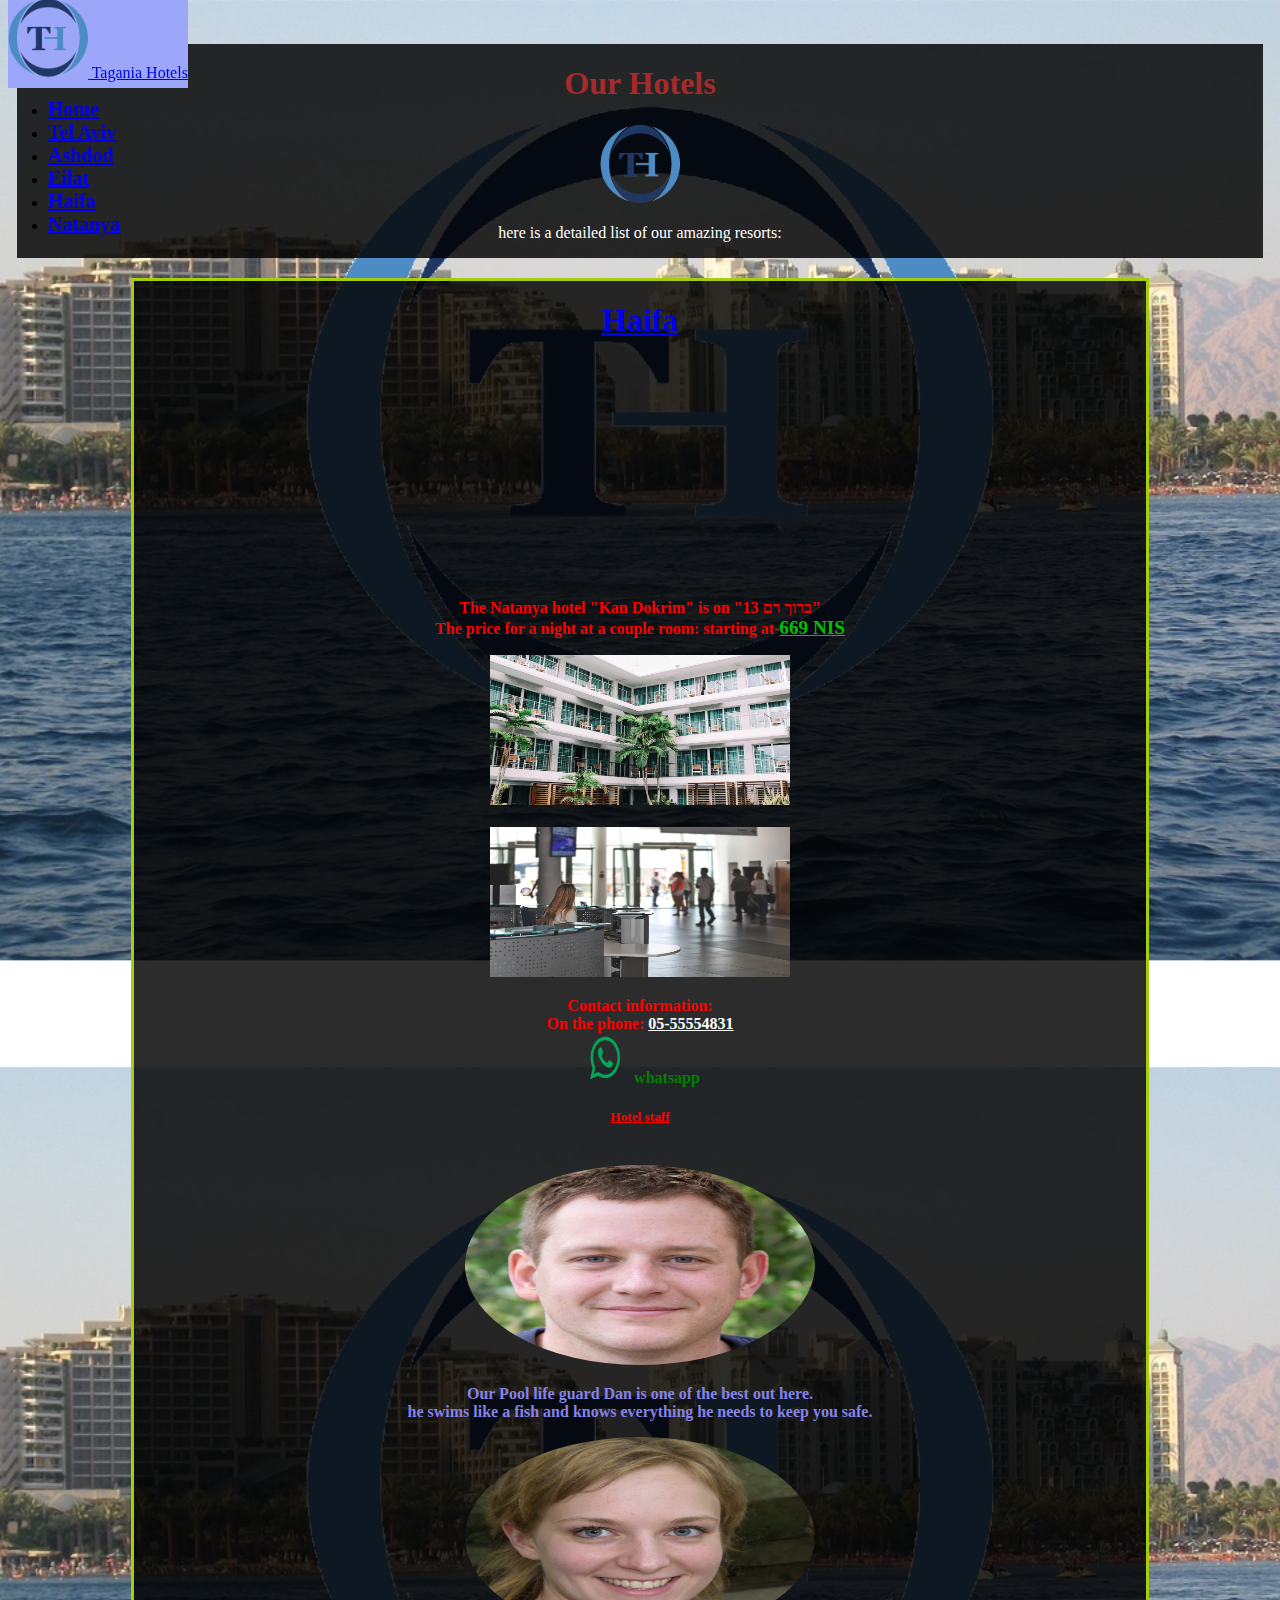
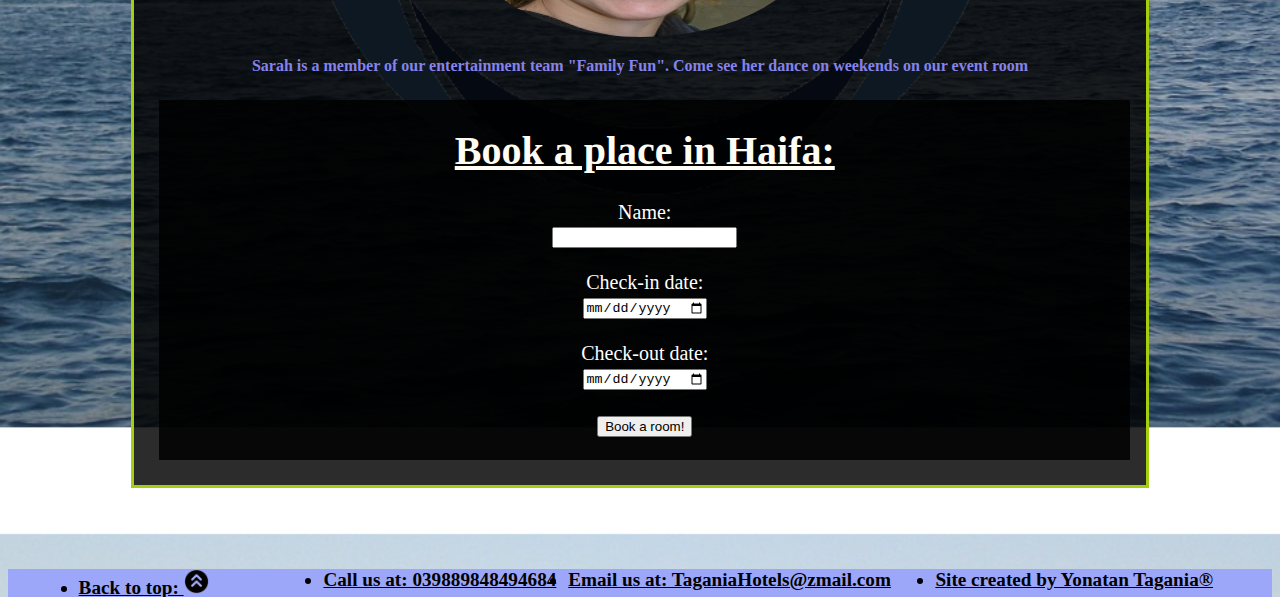
<file: HotelsIndex4.html>
<!DOCTYPE html>
<html lang="en">
<head>
    <meta charset="UTF-8">
    <meta http-equiv="X-UA-Compatible" content="IE=edge">
    <meta name="viewport" content="width=device-width, initial-scale=1.0">
    <title>Tagania hotels</title>
<link href="https://cdn.jsdelivr.net/npm/bootstrap@5.0.2/dist/css/bootstrap.min.css" rel="stylesheet" integrity="sha384-EVSTQN3/azprG1Anm3QDgpJLIm9Nao0Yz1ztcQTwFspd3yD65VohhpuuCOmLASjC" crossorigin="anonymous">
<link rel="stylesheet" href="style.css">
<link rel="stylesheet" href="style2.css">

</head>
<body>
  
  <header>
    <nav  class="navbar navbar-expand-lg navbar-light bg-light">
      <div id="topnav" class="container-fluid">
        <a  class="navbar-brand" href="index.html"> <img id="TH" src="images/TH.png" alt="TH"> Tagania Hotels</a>
          <ul class="navbar-nav">
            <li class="nav-item">
              <a class="nav-link" href="/index.html">Home</a>
        </li>
        <li class="nav-item">
          <a class="nav-link" href="/HotelsIndex1.html">Tel Aviv</a>
        </li>
        <li class="nav-item">
          <a class="nav-link" href="/HotelsIndex2.html">Ashdod</a>
        </li>
        <li class="nav-item">
          <a class="nav-link" href="/HotelsIndex3.html">Eilat</a>
        </li>
        <li class="nav-item">
          <a class="nav-link" href="/HotelsIndex4.html">Haifa</a>
        </li>
        <li class="nav-item">
          <a class="nav-link" href="/HotelsIndex5.html">Natanya</a>
            </li>
          </ul>
        </div>
    
    </nav>
  </header>
    <main>
  
    <br><br>
    <section id="OpeningSection">
        <article class="NewSiteSection">
      <h1 id="HotelFirstHeader" >Our Hotels</h1>
      <center><a href="index.html"> <img id="TH" src="./images/TH.png" alt="TH"></a></center>
      <p id="WelcomeInfo"> here is a detailed list of our amazing resorts:</b>
      </p>
    </article>
  
    <article id="HaifaPage" class="HotelInfotop">
        <h1> <a href="#HaifaInfo">  Haifa </a></h1><br>
       <div id="HaifaInfo">
        <iframe src="https://www.google.com/maps/embed?pb=!1m18!1m12!1m3!1d3371.656699800488!2d34.8496610849829!3d32.321075581112204!2m3!1f0!2f0!3f0!3m2!1i1024!2i768!4f13.1!3m3!1m2!1s0x151d401a463ffcad%3A0xc6d3a44e70cd220c!2z15HXqNeV15og16jXnSAxMywg16DXqteg15nXlA!5e0!3m2!1siw!2sil!4v1627050181589!5m2!1siw!2sil" width="280" height="200" style="border:0;" allowfullscreen="" loading="lazy"></iframe>
         <p>The Natanya hotel "Kan Dokrim" is on "ברוך רם 13" <br> The price for a night at a couple room: starting at-<span class="prices">669 NIS </span></p>
        </div>
       <div class="photosAndContact">
        <img class="HotelImages" src="./images/HaifaHotel.jpg"><br><br>
        <img class="image1fade"  src="./images/Haifa1.jpg" alt="Haifa1" >
        <img  class="image2fade" src="./images/Haifa2.jpg" alt="Haifa2">
        <p> Contact information:<br>
       On the phone: <b><span class="PhoneNumbers">05-55554831</span></b><br>
       <a href="https://wa.me/9725532555" target="_blank"><img src="./images/whatsapp.png" alt="WhatsAppLogo" width="50px" height="50px">    <b>whatsapp</b></a></p>
       </div>
       <h5 class="Whiteh5">Hotel staff</h5><br>
       <div class="StaffInfo"> <img class="StaffImages" src="./images/HaifaStaff1.jfif" alt="HaifaStaff1" >
           <p>Our Pool life guard Dan is one of the best out here.<br>
        he swims like a fish and knows everything he needs to keep you safe.</p>
          
           <img class="StaffImages" src="./images/HaifaStaff2.jfif" alt="HaifaStaff2">
           <p>Sarah is a member of our entertainment team "Family Fun".
       Come see her dance on weekends on our event room </p>
           </div>
           <div id="Formdiv">
            <h1>Book a place in Haifa:</h1>
            <center><form id="SignupForm">
          <label for="Name">Name:</label><br>
          <input type="text" name="Name" autocomplete="false"><br><br>
          <label for="EnterDate">Check-in date:</label><br>
          <input type="Date" name="InDate" autocomplete="false"><br><br>
          <label for="LeaveDate">Check-out date:</label><br>
          <input type="date" name="OutDate" autocomplete="false"><br><br>
          <input type="submit" value="Book a room!"><br><br>
          

            </form>
          </center>
          </div>
     
     </article>



</section>


</main>
<footer>
    <nav id="footerNav">
        <ul>
          <li id="backToTop"><b>Back to top: <a href="#">   </b>   <img src="./images/UpIcon.png" width="25px" height="25px"> </a></li>
          <li id="Number"> Call us at: 039889848494684</li>
          <li id="Email">Email us at: TaganiaHotels@zmail.com</li>
          <li id="Credits">Site created by Yonatan Tagania®</li>
        </ul>
      </nav>
</footer>
</body>
</html>
</file>
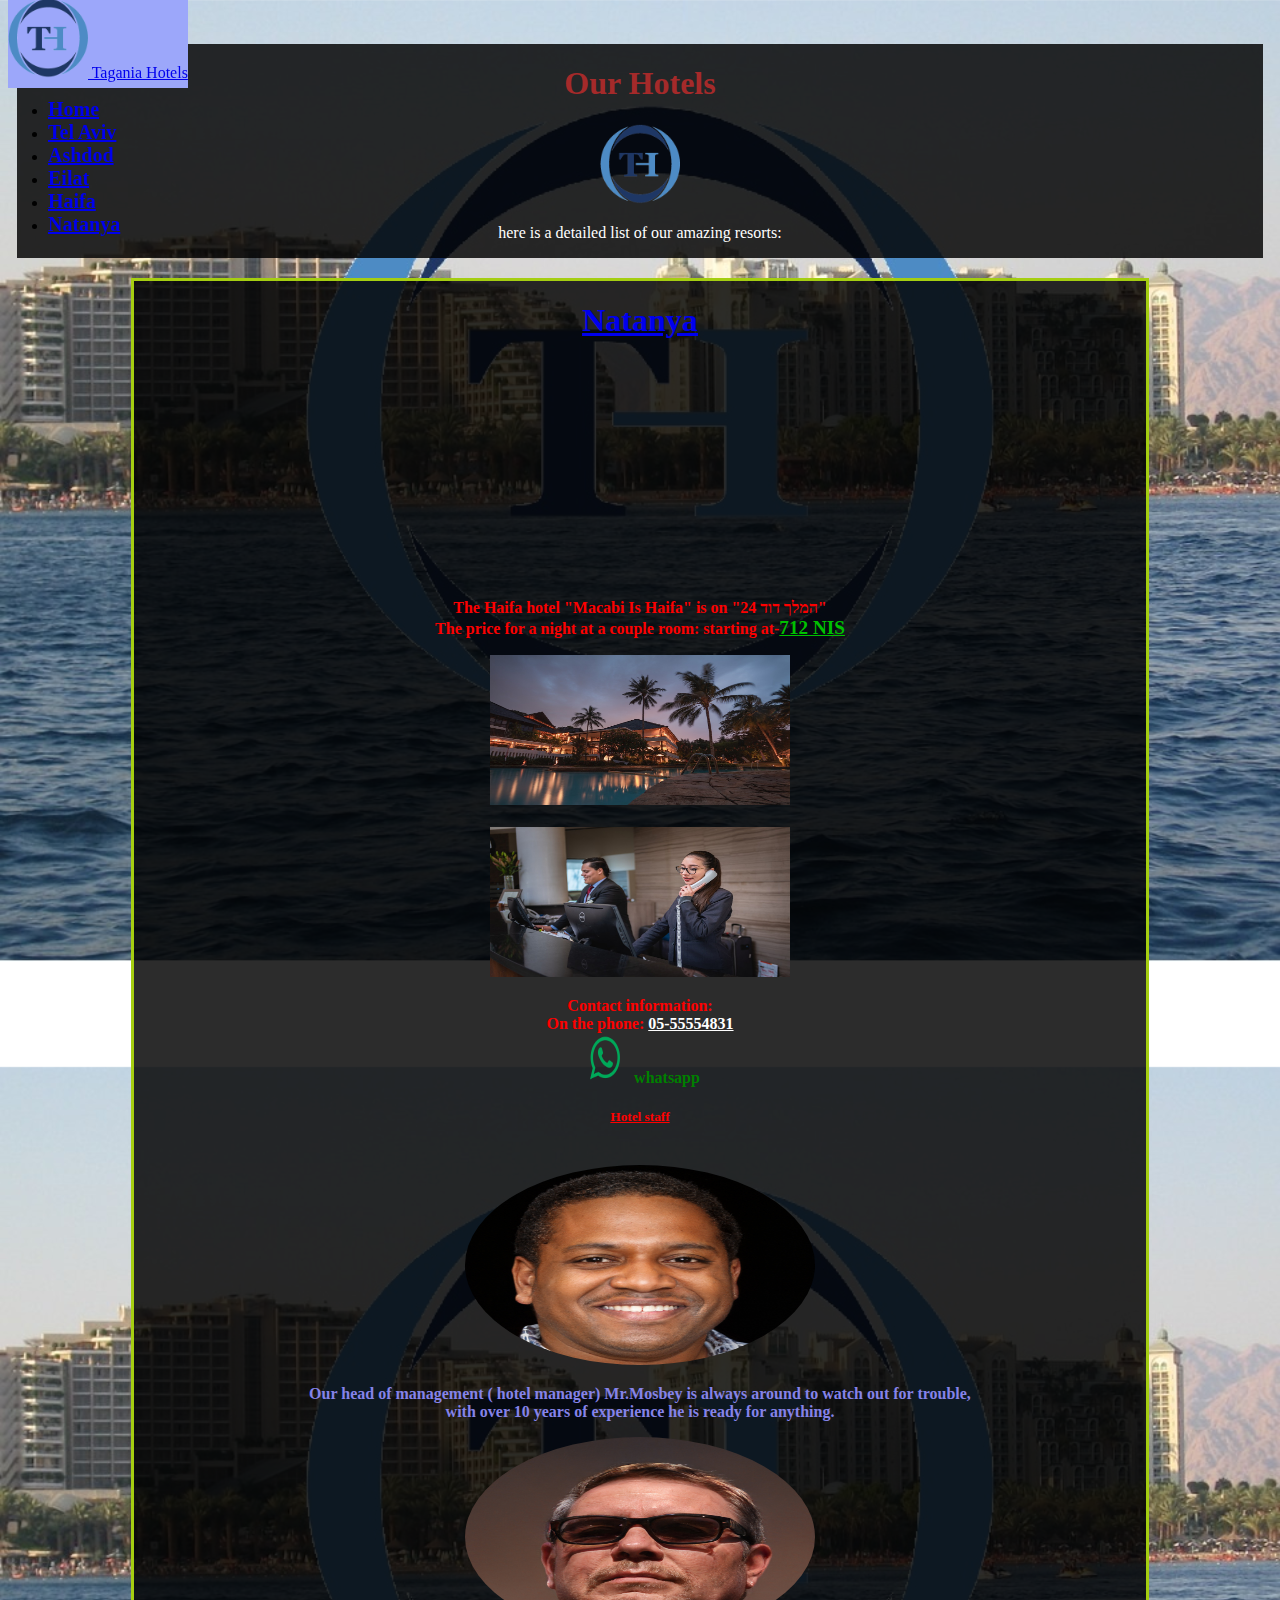
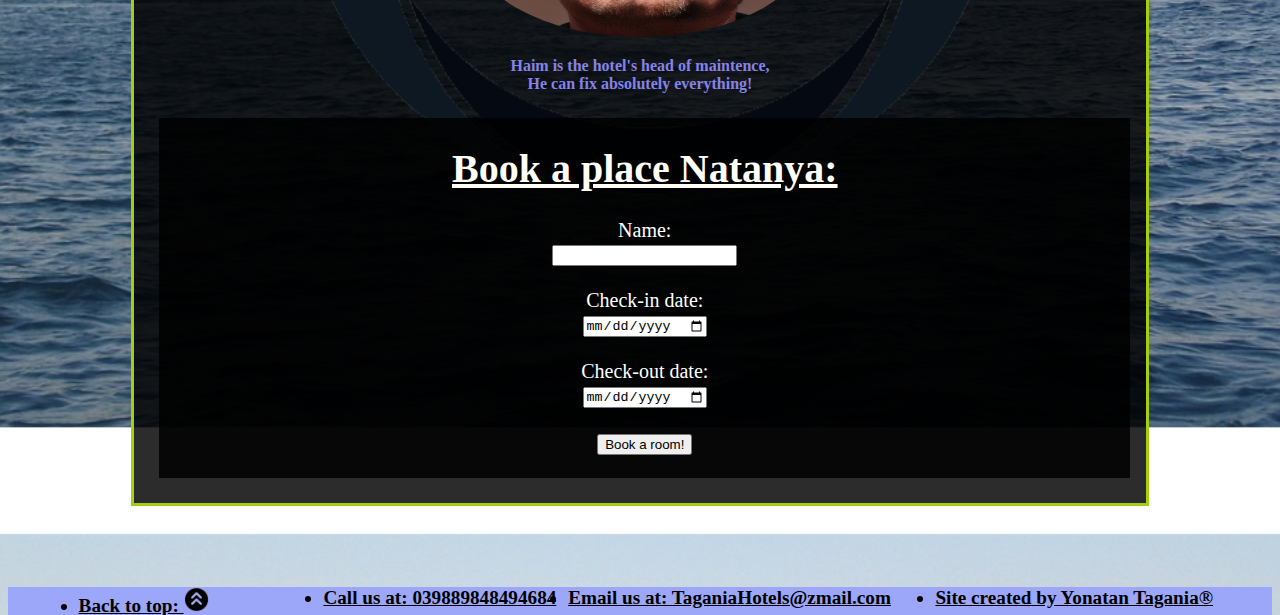
<file: HotelsIndex5.html>
<!DOCTYPE html>
<html lang="en">
<head>
    <meta charset="UTF-8">
    <meta http-equiv="X-UA-Compatible" content="IE=edge">
    <meta name="viewport" content="width=device-width, initial-scale=1.0">
    <title>Tagania hotels</title>
<link href="https://cdn.jsdelivr.net/npm/bootstrap@5.0.2/dist/css/bootstrap.min.css" rel="stylesheet" integrity="sha384-EVSTQN3/azprG1Anm3QDgpJLIm9Nao0Yz1ztcQTwFspd3yD65VohhpuuCOmLASjC" crossorigin="anonymous">
<link rel="stylesheet" href="style.css">
<link rel="stylesheet" href="style2.css">

</head>
<body>
  
  <header>
    <nav  class="navbar navbar-expand-lg navbar-light bg-light">
      <div id="topnav" class="container-fluid">
        <a  class="navbar-brand" href="index.html"> <img id="TH" src="images/TH.png" alt="TH"> Tagania Hotels</a>
          <ul class="navbar-nav">
            <li class="nav-item">
              <a class="nav-link" href="/index.html">Home</a>
        </li>
        <li class="nav-item">
          <a class="nav-link" href="/HotelsIndex1.html">Tel Aviv</a>
        </li>
        <li class="nav-item">
          <a class="nav-link" href="/HotelsIndex2.html">Ashdod</a>
        </li>
        <li class="nav-item">
          <a class="nav-link" href="/HotelsIndex3.html">Eilat</a>
        </li>
        <li class="nav-item">
          <a class="nav-link" href="/HotelsIndex4.html">Haifa</a>
        </li>
        <li class="nav-item">
          <a class="nav-link" href="/HotelsIndex5.html">Natanya</a>
            </li>
          </ul>
        </div>
    
    </nav>
  </header>
    <main>

    <br><br>
    <section id="OpeningSection">
        <article class="NewSiteSection">
      <h1 id="HotelFirstHeader" >Our Hotels</h1>
      <center><a href="index.html"> <img id="TH" src="./images/TH.png" alt="TH"></a></center>
      <p id="WelcomeInfo"> here is a detailed list of our amazing resorts:</b>
      </p>
    </article>
  
 <article  id="NatanyaPage"  class="HotelInfotop">
    <h1><a href="#NatanyaInfo">  Natanya</a></h1><br>
   <div id="NatanyaInfo">
    <iframe src="https://www.google.com/maps/embed?pb=!1m18!1m12!1m3!1d3353.3340718185996!2d34.961275384969625!3d32.80991228096211!2m3!1f0!2f0!3f0!3m2!1i1024!2i768!4f13.1!3m3!1m2!1s0x151dbb828035f6cf%3A0x997d217829becda6!2z15TXntec15og15PXldeTIDI0LTMwLCDXl9eZ16TXlA!5e0!3m2!1siw!2sil!4v1627049803080!5m2!1siw!2sil" width="280" height="200" style="border:0;" allowfullscreen="" loading="lazy"></iframe>
    <p>The Haifa hotel "Macabi Is Haifa" is on "המלך דוד 24" <br> The price for a night at a couple room: starting at-<span class="prices">712 NIS </span></p>
  </div>
   <div class="photosAndContact">
    <img class="HotelImages" src="./images/NatanyaHotel.jpg" alt="NatanyaHotel"><br><br>
    <img class="image1fade"  src="./images/Natanya1.jpg" alt="Natanya1" >
    <img  class="image2fade" src="./images/Natanya2.jpg" alt="Natanya2">
    <p> Contact information:<br>
   On the phone: <b><span class="PhoneNumbers">05-55554831</span></b><br>
   <a href="https://wa.me/9725532555" target="_blank"><img src="./images/whatsapp.png" alt="WhatsAppLogo" width="50px" height="50px">    <b>whatsapp</b></a></p>
   </div>
   <h5 class="Whiteh5">Hotel staff</h5><br>
   <div class="StaffInfo"> <img class="StaffImages" src="./images/NatanyaStaff1.jfif" alt="NatanyaStaff1" >
       <p>Our head of management ( hotel manager) Mr.Mosbey is always around to watch out for trouble,<br>
    with over 10 years of experience he is ready for anything. </p>
      
       <img class="StaffImages" src="./images/NatanyaStaff2.jfif" alt="Natanystaff2">
       <p>Haim is the hotel's head of maintence, <br>
  He can fix absolutely everything! </p>
       </div>
       <div id="Formdiv">
  <h1>Book a place Natanya:</h1>
  <center>
    <form id="SignupForm">
<label for="Name">Name:</label><br>
<input type="text" name="Name" autocomplete="false" ><br><br>
<label for="EnterDate">Check-in date:</label><br>
<input type="Date" name="InDate" autocomplete="false"><br><br>
<label for="LeaveDate">Check-out date:</label><br>
<input type="date" name="OutDate" autocomplete="false"><br><br>
<input type="submit" value="Book a room!"><br><br>


  </form>
</center>
</div>
</article>
</section>


</main>
<footer>
    <nav id="footerNav">
        <ul>
          <li id="backToTop"><b>Back to top: <a href="#">   </b>   <img src="./images/UpIcon.png" width="25px" height="25px"> </a></li>
          <li id="Number"> Call us at: 039889848494684</li>
          <li id="Email">Email us at: TaganiaHotels@zmail.com</li>
          <li id="Credits">Site created by Yonatan Tagania®</li>
        </ul>
      </nav>
</footer>
</body>
</html>
</file>
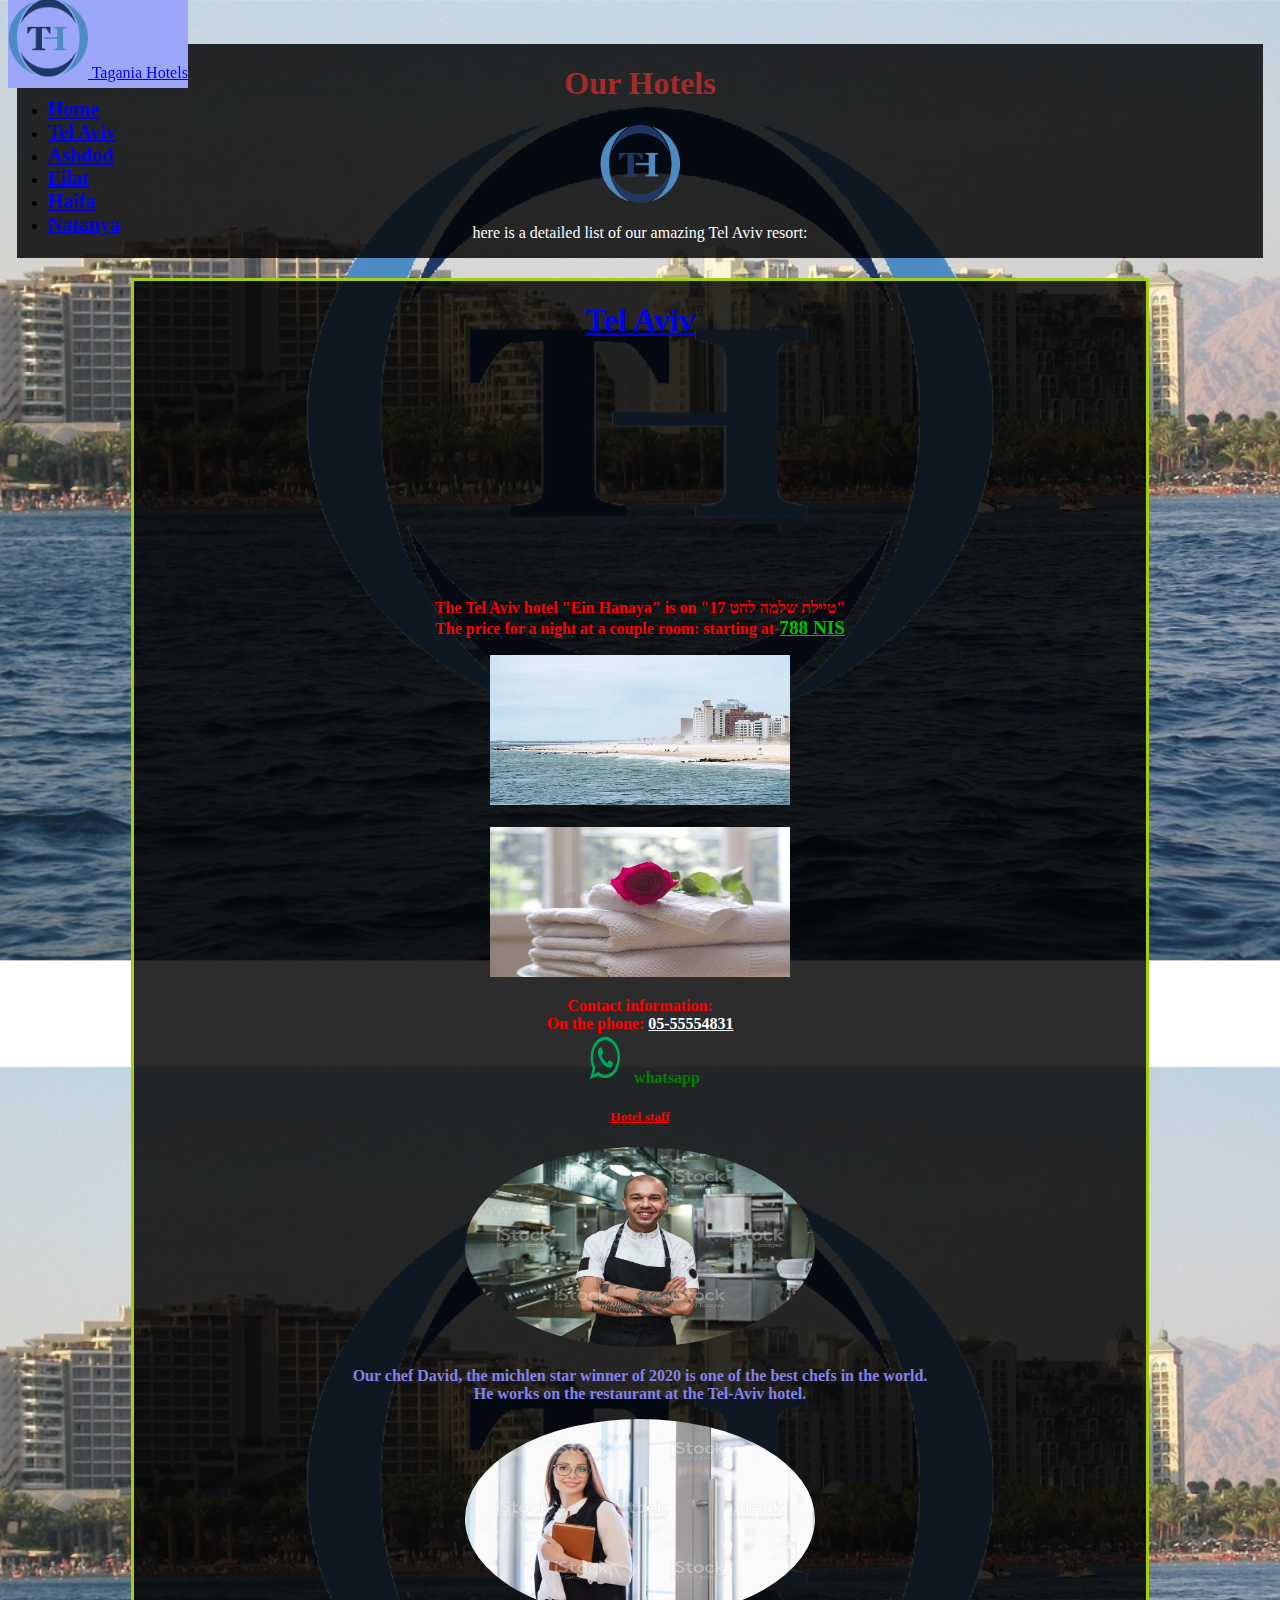
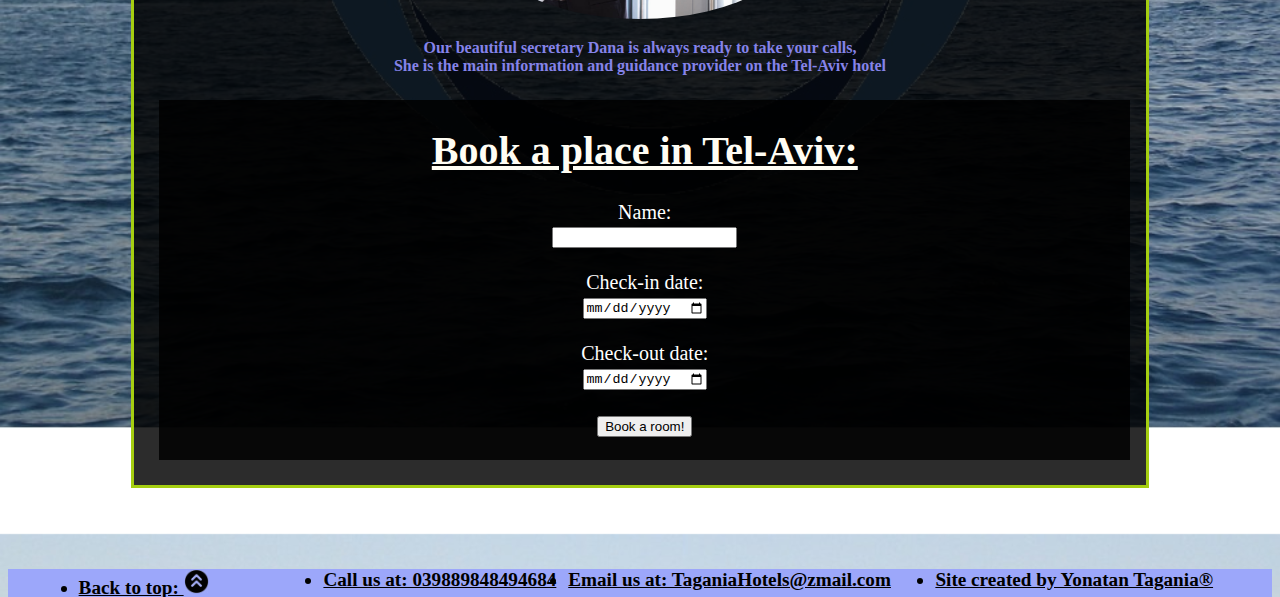
<file: index1Hotels.html>
<!DOCTYPE html>
<html lang="en">
<head>
    <meta charset="UTF-8">
    <meta http-equiv="X-UA-Compatible" content="IE=edge">
    <meta name="viewport" content="width=device-width, initial-scale=1.0">
    <title>Tagania hotels</title>
<link href="https://cdn.jsdelivr.net/npm/bootstrap@5.0.2/dist/css/bootstrap.min.css" rel="stylesheet" integrity="sha384-EVSTQN3/azprG1Anm3QDgpJLIm9Nao0Yz1ztcQTwFspd3yD65VohhpuuCOmLASjC" crossorigin="anonymous">
<link rel="stylesheet" href="style.css">
<link rel="stylesheet" href="style2.css">

</head>
<body>
  
  <header>
    <nav  class="navbar navbar-expand-lg navbar-light bg-light">
      <div id="topnav" class="container-fluid">
        <a  class="navbar-brand" href="index.html"> <img id="TH" src="images/TH.png" alt="TH"> Tagania Hotels</a>
          <ul class="navbar-nav">
            <li class="nav-item">
              <a class="nav-link" href="index.html">Home</a>
        </li>
        <li class="nav-item">
          <a class="nav-link" href="index1Hotels.html">Tel Aviv</a>
        </li>
        <li class="nav-item">
          <a class="nav-link" href="index2Hotels.html">Ashdod</a>
        </li>
        <li class="nav-item">
          <a class="nav-link" href="index3Hotels.html">Eilat</a>
        </li>
        <li class="nav-item">
          <a class="nav-link" href="index4Hotels.html">Haifa</a>
        </li>
        <li class="nav-item">
          <a class="nav-link" href="index5Hotels.html">Natanya</a>
            </li>
          </ul>
        </div>
    
    </nav>
  </header>
<main>

<br><br>
<section id="OpeningSection">
    <article class="NewSiteSection">
  <h1 id="HotelFirstHeader" >Our Hotels</h1>
  <center><a href="index.html"> <img id="TH" src="./images/TH.png" alt="TH"></a></center>
  <p id="WelcomeInfo"> here is a detailed list of our amazing Tel Aviv resort:</b>
  </p>
</article>
  <article id="TelAvivPage" class="HotelInfotop">
    <h1><a href="index1Hotels.html"> Tel Aviv</a></h1><br>
   <div id="TelAvivInfo"><iframe src="https://www.google.com/maps/embed?pb=!1m18!1m12!1m3!1d3380.5853793777896!2d34.76948628498933!3d32.08046128118791!2m3!1f0!2f0!3f0!3m2!1i1024!2i768!4f13.1!3m3!1m2!1s0x151d4c7bf58635cf%3A0x6e8c26f39bf8df80!2z15jXmdeZ15zXqiDXqdec157XlCDXnNeU15ggMTcsINeq15wg15DXkdeZ15Eg15nXpNeV!5e0!3m2!1siw!2sil!4v1627033038257!5m2!1siw!2sil" width="280" height="200" style="border:0;" allowfullscreen="" loading="lazy">
   </iframe>
   <p>The Tel Aviv hotel "Ein Hanaya" is on "טיילת שלמה להט 17" <br> The price for a night at a couple room: starting at-<span class="prices">788 NIS </span></p>
   </div>
   <div class="photosAndContact">
     <img class="HotelImages" src="./images/TelAvivHotel.jpg" alt="TelAvivHotel"><br><br>
    <img class="image1fade"  src="./images/TelAviv1.jpg" alt="TelAviv1" >
    <img  class="image2fade" src="./images/TelAviv2.jpg" alt="TelAviv2">
    <p> Contact information:<br>
   On the phone: <b><span class="PhoneNumbers">05-55554831</span></b><br>
   <a href="https://wa.me/9725555555" target="_blank"><img src="./images/whatsapp.png" alt="WhatsAppLogo" width="50px" height="50px">    <b>whatsapp</b></a></p>
   </div>
    </div>
    <h5 class="Whiteh5">Hotel staff</h5>
  <div class="StaffInfo"> <img class="StaffImages" src="./images/TelAvivStaff1.jpg" alt="TelAvivStaff1" >
<p>Our chef David, the michlen star winner of 2020 is one of the best chefs in the world.<br>
He works on the restaurant at the Tel-Aviv hotel.</p>
<img class="StaffImages" src="./images/TelAvivStaff2.jpg" alt="TelAvivStaff2">
<p>Our beautiful secretary Dana is always ready to take your calls,<br>
She is the main information and guidance provider on the Tel-Aviv hotel</p>
</div>
<div id="Formdiv">
    <h1>Book a place in Tel-Aviv:</h1>
    <center>    <form id="SignupForm">
  <label for="Name">Name:</label><br>
  <input type="text" name="Name" autocomplete="false"><br><br>
  <label for="EnterDate">Check-in date:</label><br>
  <input type="Date" name="InDate" autocomplete="false"><br><br>
  <label for="LeaveDate">Check-out date:</label><br>
  <input type="date" name="OutDate" autocomplete="false"><br><br>
  
  <input type="submit" value="Book a room!"><br><br>
  
  </label>
    </form>
  </center>

  </div>
   </article>
  
</section>


</main>
<footer>
    <nav id="footerNav">
        <ul>
          <li id="backToTop"><b>Back to top: <a href="#">   </b>   <img src="./images/UpIcon.png" width="25px" height="25px"> </a></li>
          <li id="Number"> Call us at: 039889848494684</li>
          <li id="Email">Email us at: TaganiaHotels@zmail.com</li>
          <li id="Credits">Site created by Yonatan Tagania®</li>
        </ul>
      </nav>
</footer>
</body>
</html>
</file>
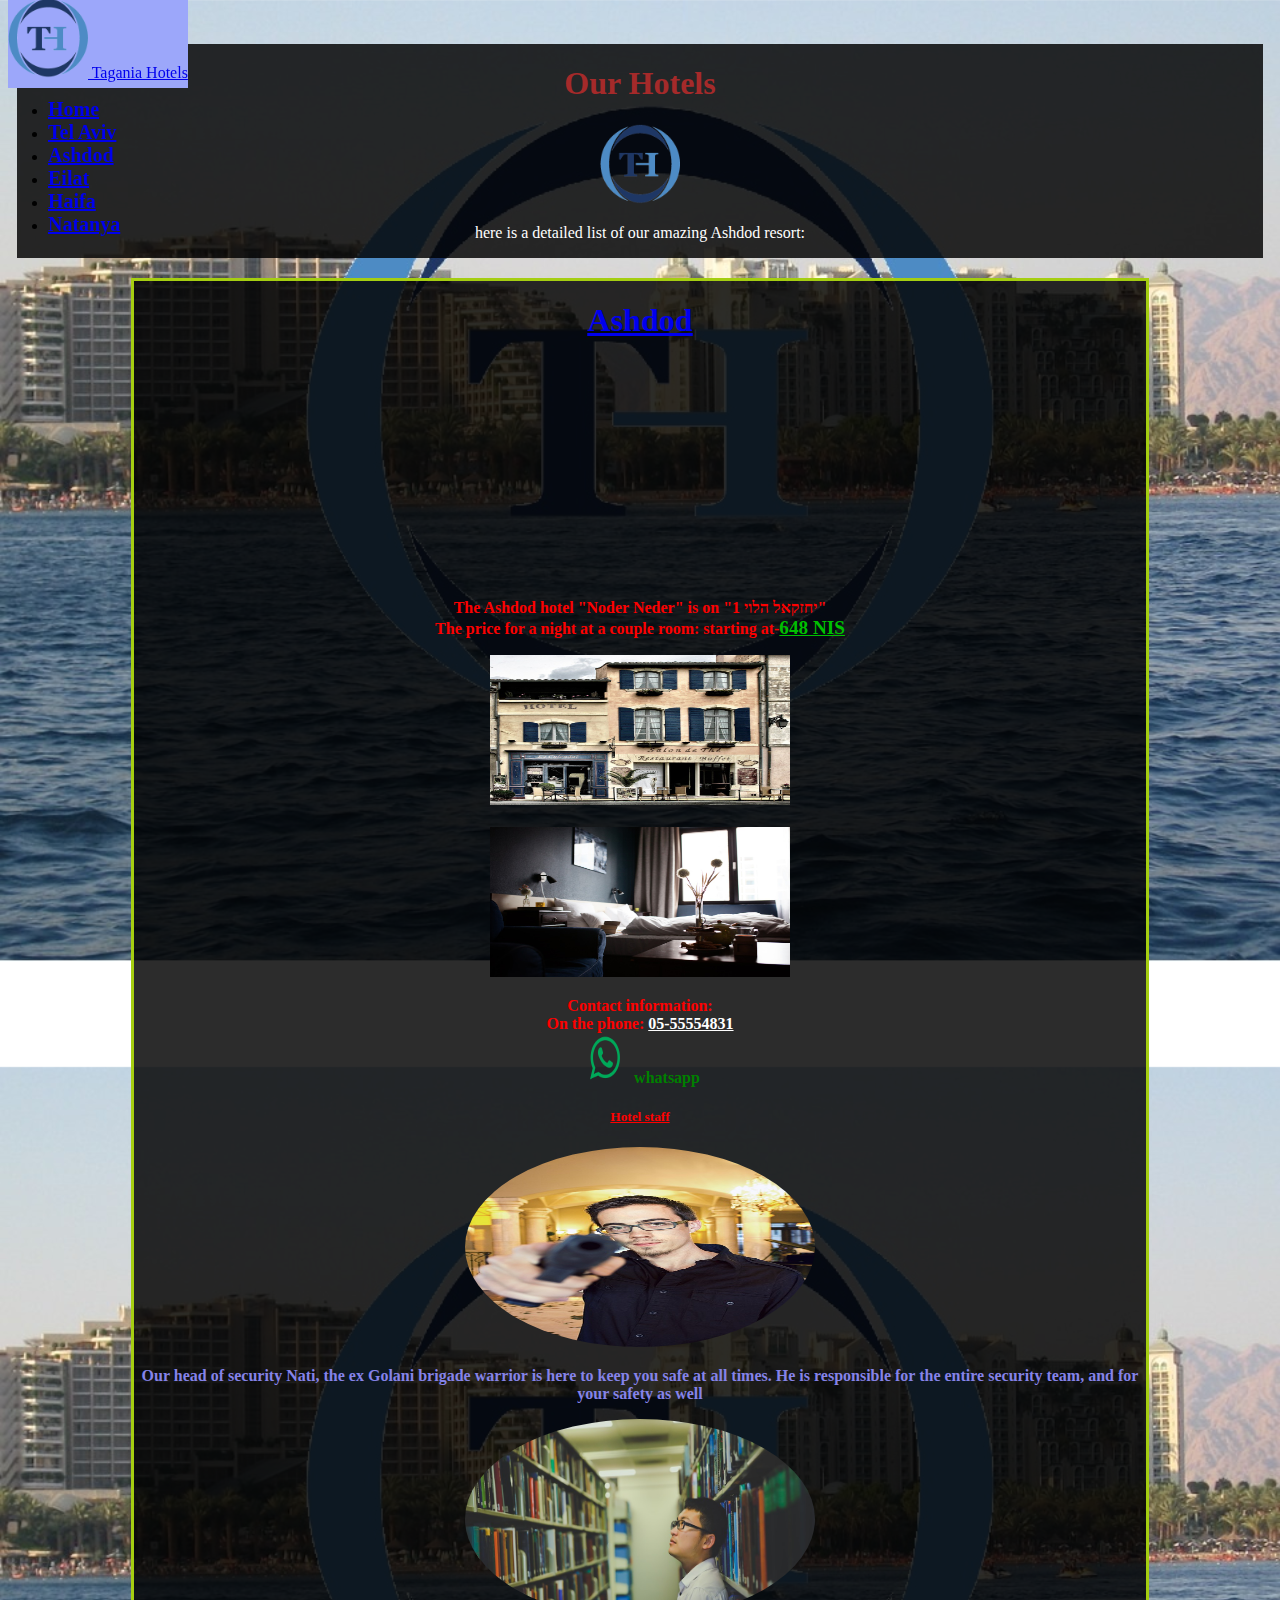
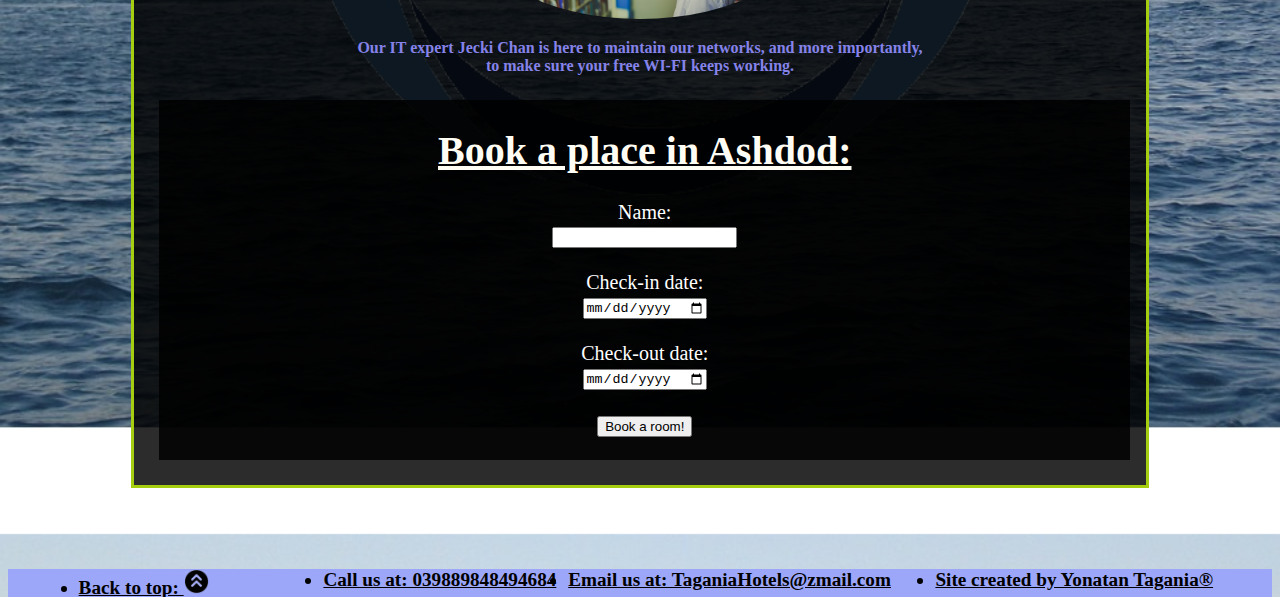
<file: index2Hotels.html>
<!DOCTYPE html>
<html lang="en">
<head>
    <meta charset="UTF-8">
    <meta http-equiv="X-UA-Compatible" content="IE=edge">
    <meta name="viewport" content="width=device-width, initial-scale=1.0">
    <title>Tagania hotels</title>
<link href="https://cdn.jsdelivr.net/npm/bootstrap@5.0.2/dist/css/bootstrap.min.css" rel="stylesheet" integrity="sha384-EVSTQN3/azprG1Anm3QDgpJLIm9Nao0Yz1ztcQTwFspd3yD65VohhpuuCOmLASjC" crossorigin="anonymous">
<link rel="stylesheet" href="style.css">
<link rel="stylesheet" href="style2.css">

</head>
<body>
  
  <header>
    <nav  class="navbar navbar-expand-lg navbar-light bg-light">
      <div id="topnav" class="container-fluid">
        <a  class="navbar-brand" href="index.html"> <img id="TH" src="images/TH.png" alt="TH"> Tagania Hotels</a>
          <ul class="navbar-nav">
            <li class="nav-item">
              <a class="nav-link" href="index.html">Home</a>
        </li>
        <li class="nav-item">
          <a class="nav-link" href="index1Hotels.html">Tel Aviv</a>
        </li>
        <li class="nav-item">
          <a class="nav-link" href="index2Hotels.html">Ashdod</a>
        </li>
        <li class="nav-item">
          <a class="nav-link" href="index3Hotels.html">Eilat</a>
        </li>
        <li class="nav-item">
          <a class="nav-link" href="index4Hotels.html">Haifa</a>
        </li>
        <li class="nav-item">
          <a class="nav-link" href="index5Hotels.html">Natanya</a>
            </li>
          </ul>
        </div>
    
    </nav>
  </header>
    <main>
   
    <br><br>
    <section id="OpeningSection">
        <article class="NewSiteSection">
      <h1 id="HotelFirstHeader" >Our Hotels</h1>
      <center><a href="index.html"> <img id="TH" src="./images/TH.png" alt="TH"></a></center>
      <p id="WelcomeInfo"> here is a detailed list of our amazing Ashdod resort:</b>
      </p>
    </article>


    <article id="AshdodPage" class="HotelInfotop">
        <h1><a href="index2Hotels.html">  Ashdod </a></h1><br>
       <div id="AshdodInfo">
         <iframe src="https://www.google.com/maps/embed?pb=!1m18!1m12!1m3!1d3391.963783993581!2d34.6217336757841!3d31.771473692465843!2m3!1f0!2f0!3f0!3m2!1i1024!2i768!4f13.1!3m3!1m2!1s0x1502a26d5effd57b%3A0xd075e10e40be8158!2z15nXl9eW16fXkNecINeU15zXldeZLCDXkNep15PXldeT!5e0!3m2!1siw!2sil!4v1627045333224!5m2!1siw!2sil" width="280" height="200" style="border:0;" allowfullscreen="" loading="lazy">
       </iframe>
       <p>The Ashdod hotel "Noder Neder" is on "יחזקאל הלוי 1" <br> The price for a night at a couple room: starting at-<span class="prices">648 NIS </span></p>
    </div>
       <div class="photosAndContact">
        <img class="HotelImages" src="images/AshdodHotel.jpg" alt="AshododHotel"><br><br>
        <img class="image1fade"  src="./images/Ashdodroom1.jpg" alt="ashdod1" >
        <img  class="image2fade" src="./images/AshdodRestaurant.jpg" alt="ashdod2">
        <p> Contact information:<br>
       On the phone: <b><span class="PhoneNumbers">05-55554831</span></b><br>
       <a href="https://wa.me/9725532555" target="_blank"><img src="./images/whatsapp.png" alt="WhatsAppLogo" width="50px" height="50px">    <b>whatsapp</b></a></p>
       </div>
       <h5 class="Whiteh5">Hotel staff</h5>
    <div class="StaffInfo"> <img class="StaffImages" src="./images/Ashdodstaff1.jpg" alt="AshdodStaff1" >
        <p>Our head of security Nati, the ex Golani brigade warrior is here to keep you safe at all times. He is responsible for the entire security team, and for your safety as well<br></p>
     
        <img class="StaffImages" src="./images/AshdodStaff2.jpg" alt="AshdodStaff2">
        <p>Our IT expert Jecki Chan is here to maintain our networks, and more importantly, <br>
    to make sure your free WI-FI keeps working.</p>
        </div>
        <div id="Formdiv">
            <h1>Book a place in Ashdod:</h1>
            <center>
              <form id="SignupForm">
          <label for="Name">Name:</label><br>
          <input type="text" name="Name" autocomplete="false"><br><br>
          <label for="EnterDate">Check-in date:</label><br>
          <input type="Date" name="InDate" autocomplete="false"><br><br>
          <label for="LeaveDate">Check-out date:</label><br>
          <input type="date" name="OutDate" autocomplete="false"><br><br>
          <input type="submit" value="Book a room!"><br><br>
          

            </form>
          </center>
          </div>
    </article>
</section>


</main>
<footer>
    <nav id="footerNav">
        <ul>
          <li id="backToTop"><b>Back to top: <a href="#">   </b>   <img src="./images/UpIcon.png" width="25px" height="25px"> </a></li>
          <li id="Number"> Call us at: 039889848494684</li>
          <li id="Email">Email us at: TaganiaHotels@zmail.com</li>
          <li id="Credits">Site created by Yonatan Tagania®</li>
        </ul>
      </nav>
</footer>
</body>
</html>
</file>
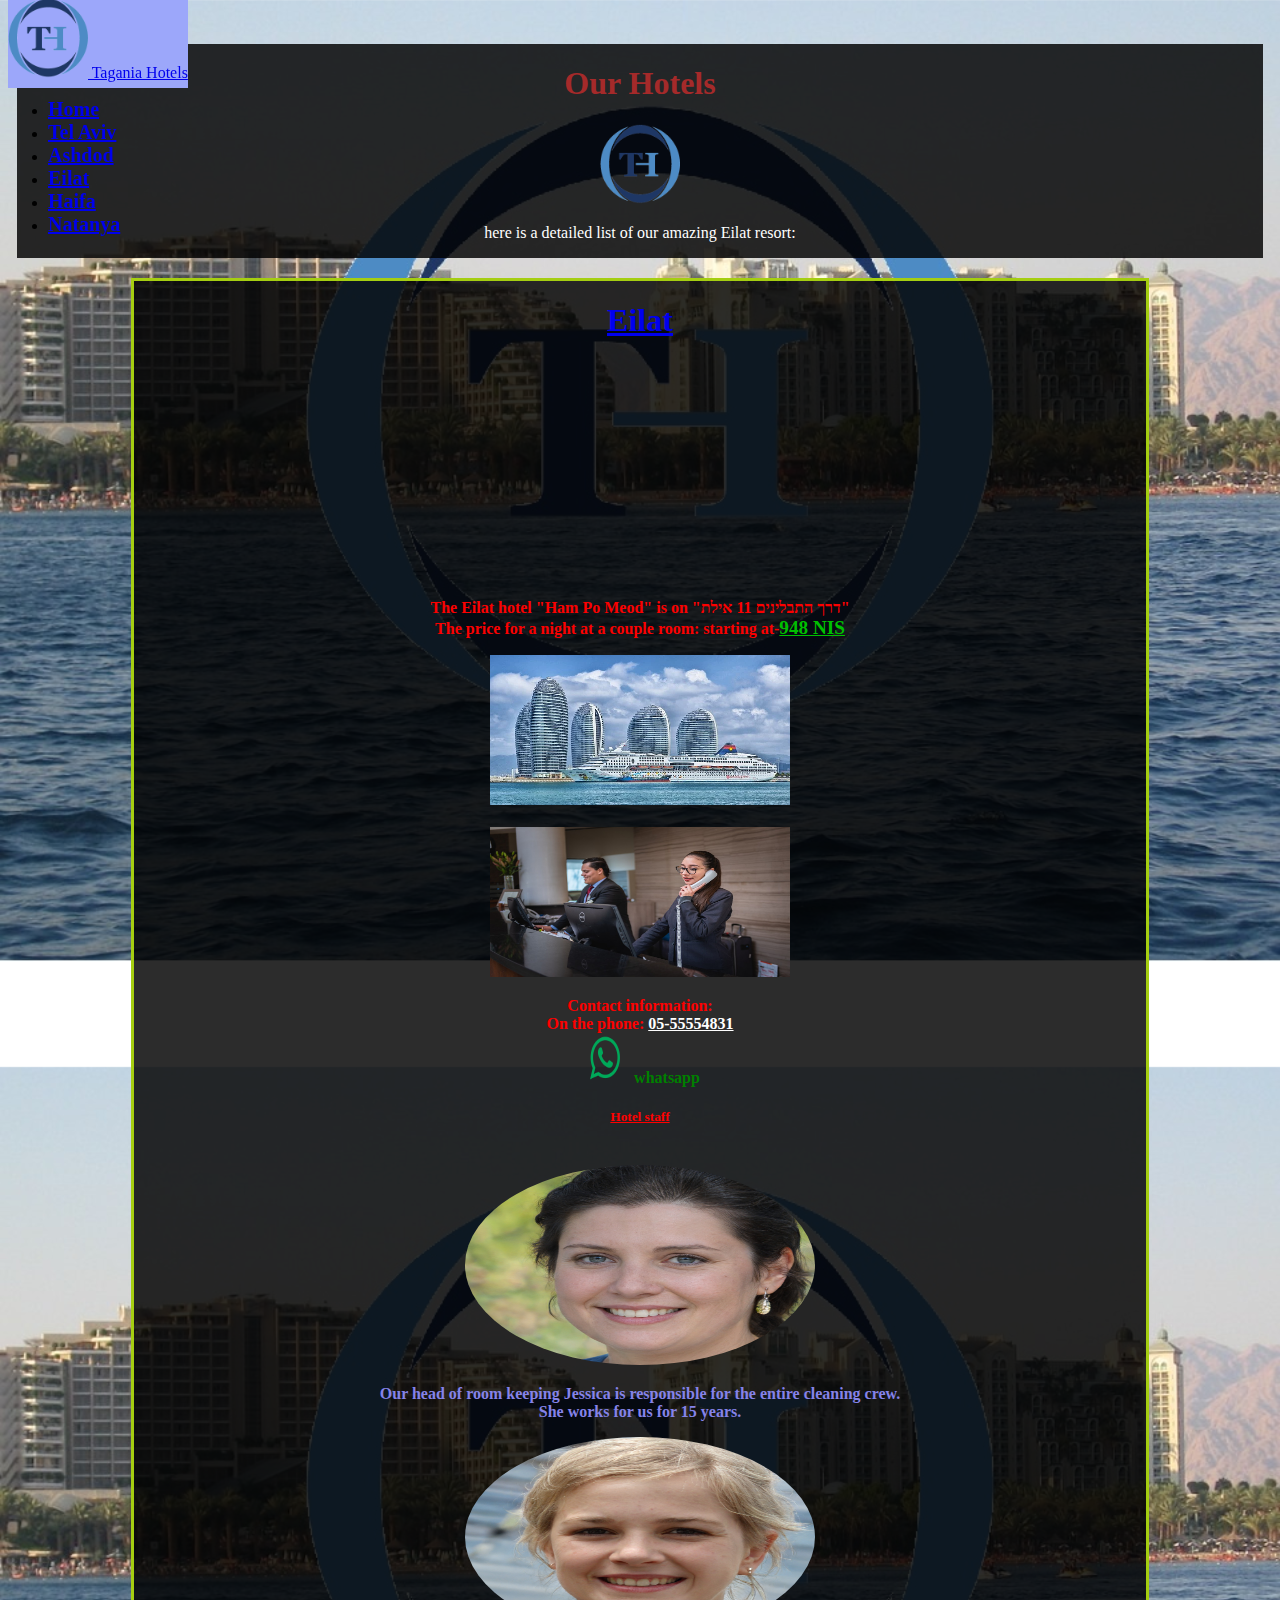
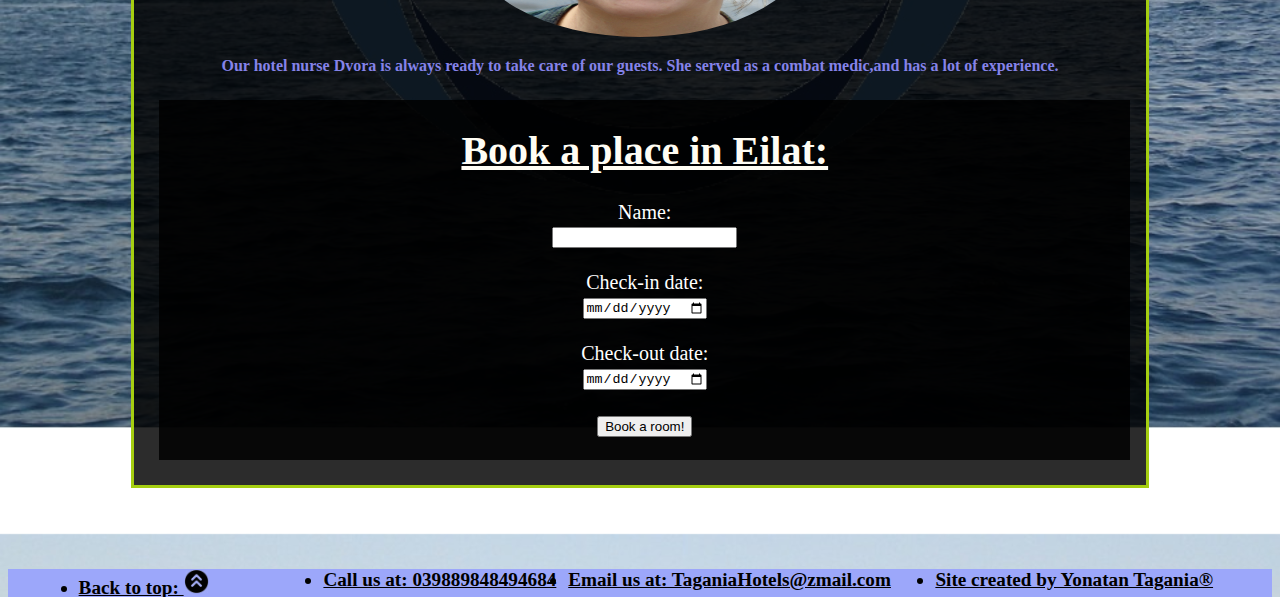
<file: index3Hotels.html>
<!DOCTYPE html>
<html lang="en">
<head>
    <meta charset="UTF-8">
    <meta http-equiv="X-UA-Compatible" content="IE=edge">
    <meta name="viewport" content="width=device-width, initial-scale=1.0">
    <title>Tagania hotels</title>
<link href="https://cdn.jsdelivr.net/npm/bootstrap@5.0.2/dist/css/bootstrap.min.css" rel="stylesheet" integrity="sha384-EVSTQN3/azprG1Anm3QDgpJLIm9Nao0Yz1ztcQTwFspd3yD65VohhpuuCOmLASjC" crossorigin="anonymous">
<link rel="stylesheet" href="style.css">
<link rel="stylesheet" href="style2.css">

</head>
<body>
  
  <header>
    <nav  class="navbar navbar-expand-lg navbar-light bg-light">
      <div id="topnav" class="container-fluid">
        <a  class="navbar-brand" href="index.html"> <img id="TH" src="images/TH.png" alt="TH"> Tagania Hotels</a>
          <ul class="navbar-nav">
            <li class="nav-item">
              <a class="nav-link" href="index.html">Home</a>
        </li>
        <li class="nav-item">
          <a class="nav-link" href="index1Hotels.html">Tel Aviv</a>
        </li>
        <li class="nav-item">
          <a class="nav-link" href="index2Hotels.html">Ashdod</a>
        </li>
        <li class="nav-item">
          <a class="nav-link" href="index3Hotels.html">Eilat</a>
        </li>
        <li class="nav-item">
          <a class="nav-link" href="index4Hotels.html">Haifa</a>
        </li>
        <li class="nav-item">
          <a class="nav-link" href="index5Hotels.html">Natanya</a>
            </li>
          </ul>
        </div>
    
    </nav>
  </header>
    <main>
   
    <br><br>
    <section id="OpeningSection">
        <article class="NewSiteSection">
      <h1 id="HotelFirstHeader" >Our Hotels</h1>
      <center><a href="index.html"> <img id="TH" src="./images/TH.png" alt="TH"></a></center>
      <p id="WelcomeInfo"> here is a detailed list of our amazing Eilat resort:</b>
      </p>
    </article>

    
<article id="EilatPage" class="HotelInfotop">
    <h1><a href="index3Hotels.html">  Eilat </a></h1><br>
   <div id="EilatInfo">
    <iframe src="https://www.google.com/maps/embed?pb=!1m18!1m12!1m3!1d3471.2922601053187!2d34.941481685054626!3d29.536981982069783!2m3!1f0!2f0!3f0!3m2!1i1024!2i768!4f13.1!3m3!1m2!1s0x0%3A0x0!2zMjnCsDMyJzEzLjEiTiAzNMKwNTYnMjEuNSJF!5e0!3m2!1siw!2sil!4v1627048415390!5m2!1siw!2sil" width="280" height="200" style="border:0;" allowfullscreen="" loading="lazy"></iframe>
   <p>The Eilat hotel "Ham Po Meod" is on "דרך התבלינים 11 אילת" <br> The price for a night at a couple room: starting at-<span class="prices">948 NIS </span></p>
   </div>
   <div class="photosAndContact">
    <img class="HotelImages" src="./images/EilatHotel.jpg"><br><br>
    <img class="image1fade"  src="./images/Natanya1.jpg" alt="Natanya1" >
    <img  class="image2fade" src="./images/Natanya2.jpg" alt="Natanya2">
    <p> Contact information:<br>
   On the phone: <b><span class="PhoneNumbers">05-55554831</span></b><br>
   <a href="https://wa.me/9725532555" target="_blank"><img src="./images/whatsapp.png" alt="WhatsAppLogo" width="50px" height="50px">    <b>whatsapp</b></a></p>
   </div>
   <h5 class="Whiteh5">Hotel staff</h5><br>
   <div class="StaffInfo"> <img class="StaffImages" src="./images/EilatStaff1.JPG.jfif" alt="EilatStaff1" >
       <p>Our head of room keeping Jessica is responsible for the entire cleaning crew.<br>
    She works for us for 15 years.</p>
  
       <img class="StaffImages" src="./images/EilatStaff2.JPG.jfif" alt="EilatStaff2">
       <p>Our hotel nurse Dvora is always ready to take care of our guests.
   She served as a combat medic,and has a lot of experience. </p>
       </div>
       <div id="Formdiv">
        <h1>Book a place in Eilat:</h1>
       <center> <form id="SignupForm">
      <label for="Name">Name:</label><br>
      <input type="text" name="Name" autocomplete="false"><br><br>
      <label for="EnterDate">Check-in date:</label><br>
      <input type="Date" name="InDate" autocomplete="false"><br><br>
      <label for="LeaveDate">Check-out date:</label><br>
      <input type="date" name="OutDate" autocomplete="false"><br><br>
      <input type="submit" value="Book a room!"><br><br>
      

        </form>
      </center>
      </div>
 
 </article>
</section>


</main>
<footer>
    <nav id="footerNav">
        <ul>
          <li id="backToTop"><b>Back to top: <a href="#">   </b>   <img src="./images/UpIcon.png" width="25px" height="25px"> </a></li>
          <li id="Number"> Call us at: 039889848494684</li>
          <li id="Email">Email us at: TaganiaHotels@zmail.com</li>
          <li id="Credits">Site created by Yonatan Tagania®</li>
        </ul>
      </nav>
</footer>
</body>
</html>
</file>
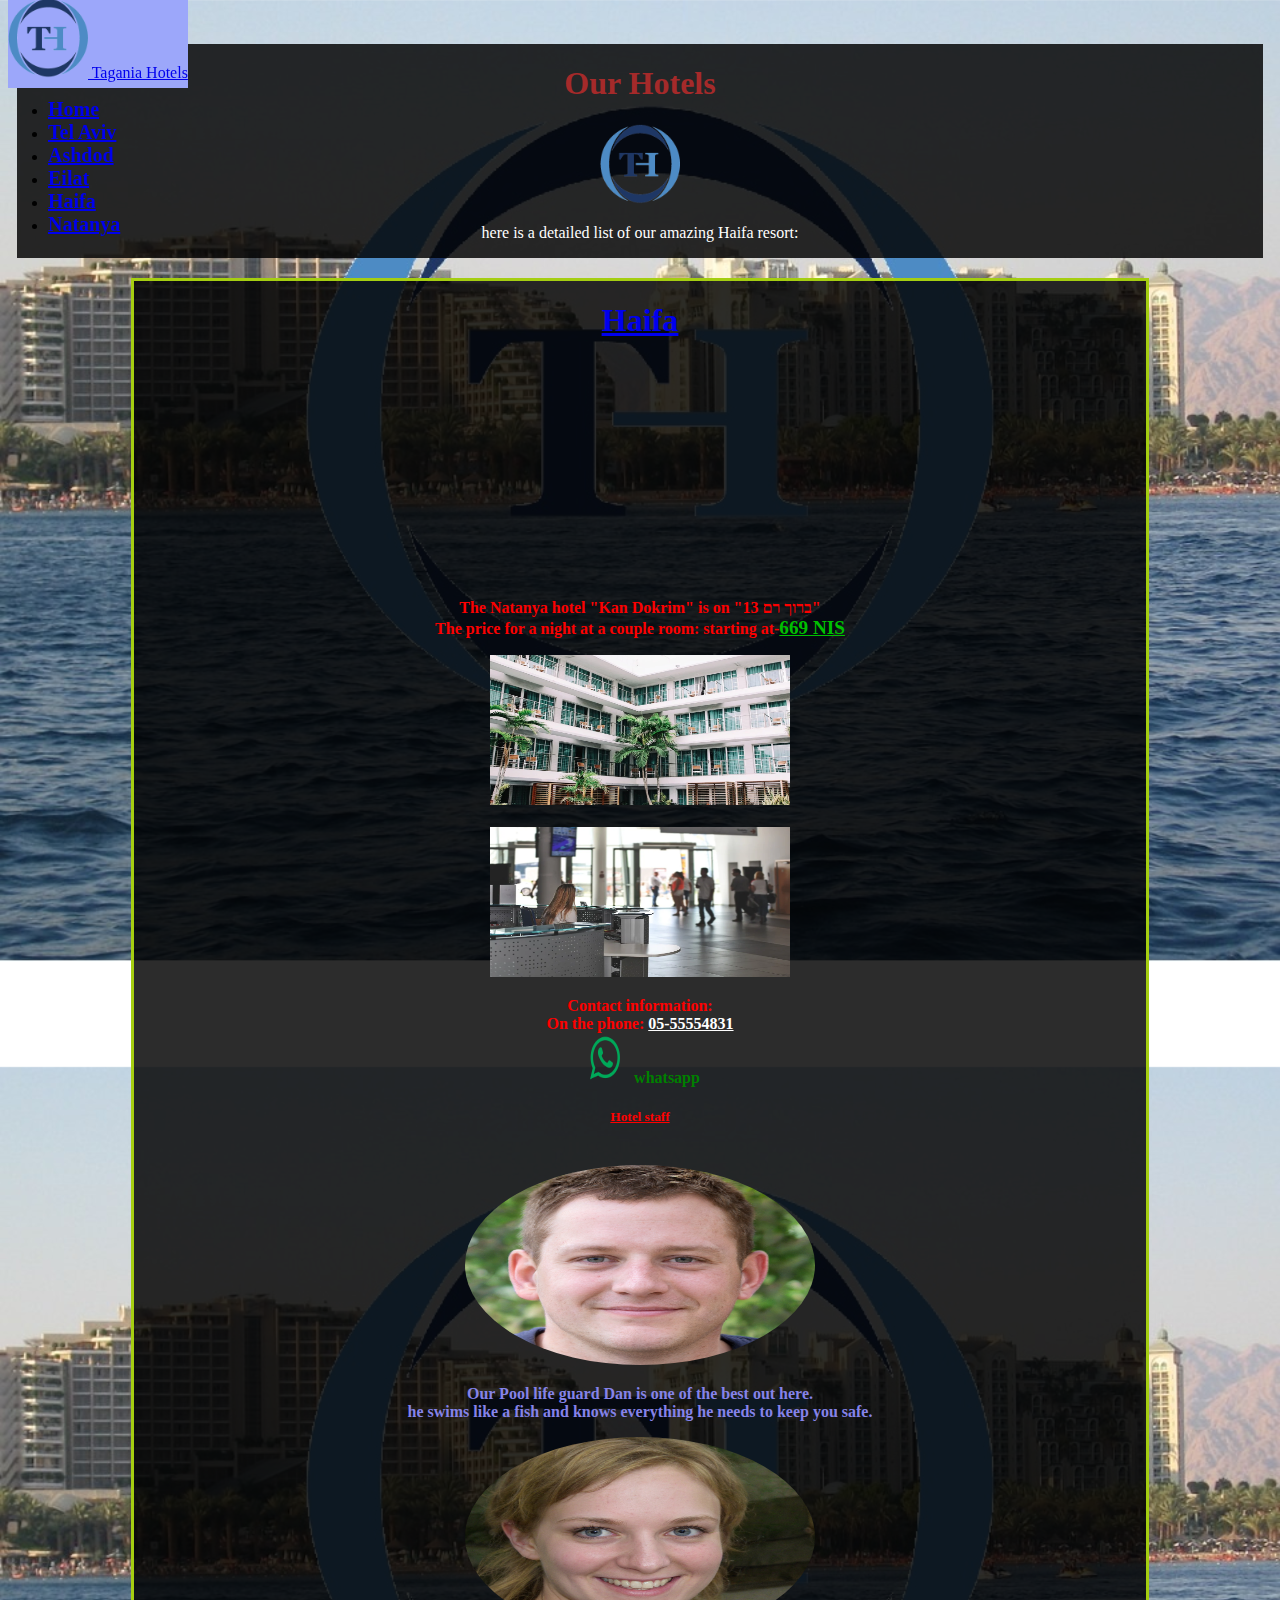
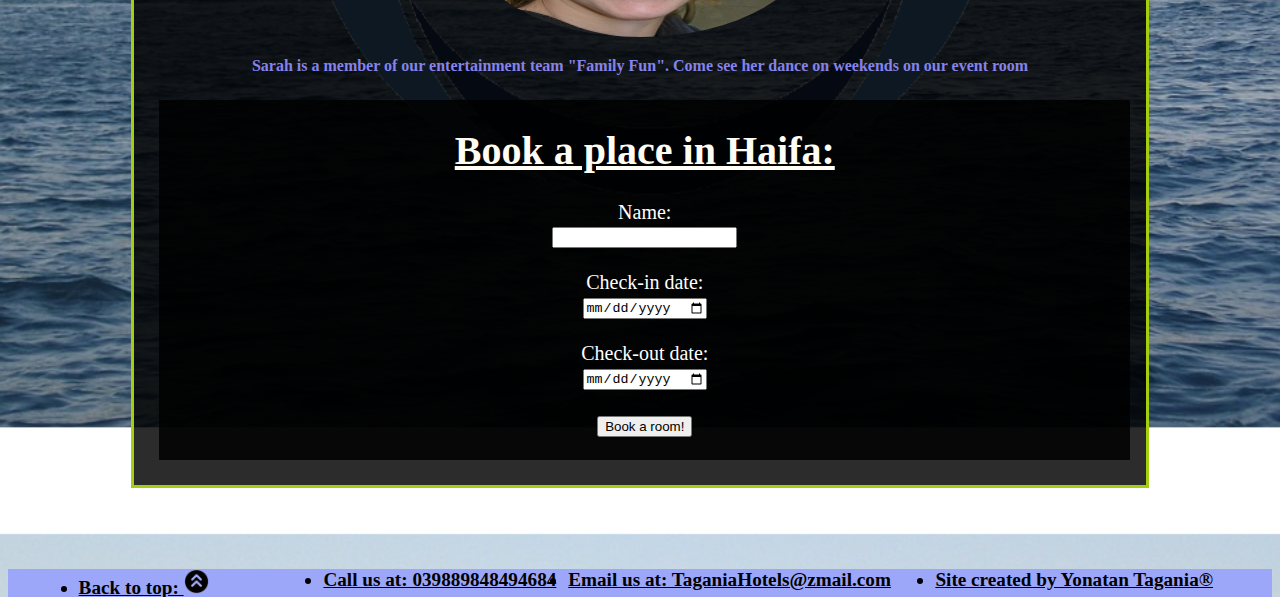
<file: index4Hotels.html>
<!DOCTYPE html>
<html lang="en">
<head>
    <meta charset="UTF-8">
    <meta http-equiv="X-UA-Compatible" content="IE=edge">
    <meta name="viewport" content="width=device-width, initial-scale=1.0">
    <title>Tagania hotels</title>
<link href="https://cdn.jsdelivr.net/npm/bootstrap@5.0.2/dist/css/bootstrap.min.css" rel="stylesheet" integrity="sha384-EVSTQN3/azprG1Anm3QDgpJLIm9Nao0Yz1ztcQTwFspd3yD65VohhpuuCOmLASjC" crossorigin="anonymous">
<link rel="stylesheet" href="style.css">
<link rel="stylesheet" href="style2.css">

</head>
<body>
  
  <header>
    <nav  class="navbar navbar-expand-lg navbar-light bg-light">
      <div id="topnav" class="container-fluid">
        <a  class="navbar-brand" href="index.html"> <img id="TH" src="images/TH.png" alt="TH"> Tagania Hotels</a>
          <ul class="navbar-nav">
            <li class="nav-item">
              <a class="nav-link" href="index.html">Home</a>
        </li>
        <li class="nav-item">
          <a class="nav-link" href="index1Hotels.html">Tel Aviv</a>
        </li>
        <li class="nav-item">
          <a class="nav-link" href="index2Hotels.html">Ashdod</a>
        </li>
        <li class="nav-item">
          <a class="nav-link" href="index3Hotels.html">Eilat</a>
        </li>
        <li class="nav-item">
          <a class="nav-link" href="index4Hotels.html">Haifa</a>
        </li>
        <li class="nav-item">
          <a class="nav-link" href="index5Hotels.html">Natanya</a>
            </li>
          </ul>
        </div>
    
    </nav>
  </header>
    <main>
  
    <br><br>
    <section id="OpeningSection">
        <article class="NewSiteSection">
      <h1 id="HotelFirstHeader" >Our Hotels</h1>
      <center><a href="index.html"> <img id="TH" src="./images/TH.png" alt="TH"></a></center>
      <p id="WelcomeInfo"> here is a detailed list of our amazing Haifa resort:</b>
      </p>
    </article>
  
    <article id="HaifaPage" class="HotelInfotop">
        <h1> <a href="index4Hotels.html">  Haifa </a></h1><br>
       <div id="HaifaInfo">
        <iframe src="https://www.google.com/maps/embed?pb=!1m18!1m12!1m3!1d3371.656699800488!2d34.8496610849829!3d32.321075581112204!2m3!1f0!2f0!3f0!3m2!1i1024!2i768!4f13.1!3m3!1m2!1s0x151d401a463ffcad%3A0xc6d3a44e70cd220c!2z15HXqNeV15og16jXnSAxMywg16DXqteg15nXlA!5e0!3m2!1siw!2sil!4v1627050181589!5m2!1siw!2sil" width="280" height="200" style="border:0;" allowfullscreen="" loading="lazy"></iframe>
         <p>The Natanya hotel "Kan Dokrim" is on "ברוך רם 13" <br> The price for a night at a couple room: starting at-<span class="prices">669 NIS </span></p>
        </div>
       <div class="photosAndContact">
        <img class="HotelImages" src="./images/HaifaHotel.jpg"><br><br>
        <img class="image1fade"  src="./images/Haifa1.jpg" alt="Haifa1" >
        <img  class="image2fade" src="./images/Haifa2.jpg" alt="Haifa2">
        <p> Contact information:<br>
       On the phone: <b><span class="PhoneNumbers">05-55554831</span></b><br>
       <a href="https://wa.me/9725532555" target="_blank"><img src="./images/whatsapp.png" alt="WhatsAppLogo" width="50px" height="50px">    <b>whatsapp</b></a></p>
       </div>
       <h5 class="Whiteh5">Hotel staff</h5><br>
       <div class="StaffInfo"> <img class="StaffImages" src="./images/HaifaStaff1.jfif" alt="HaifaStaff1" >
           <p>Our Pool life guard Dan is one of the best out here.<br>
        he swims like a fish and knows everything he needs to keep you safe.</p>
          
           <img class="StaffImages" src="./images/HaifaStaff2.jfif" alt="HaifaStaff2">
           <p>Sarah is a member of our entertainment team "Family Fun".
       Come see her dance on weekends on our event room </p>
           </div>
           <div id="Formdiv">
            <h1>Book a place in Haifa:</h1>
            <center><form id="SignupForm">
          <label for="Name">Name:</label><br>
          <input type="text" name="Name" autocomplete="false"><br><br>
          <label for="EnterDate">Check-in date:</label><br>
          <input type="Date" name="InDate" autocomplete="false"><br><br>
          <label for="LeaveDate">Check-out date:</label><br>
          <input type="date" name="OutDate" autocomplete="false"><br><br>
          <input type="submit" value="Book a room!"><br><br>
          

            </form>
          </center>
          </div>
     
     </article>



</section>


</main>
<footer>
    <nav id="footerNav">
        <ul>
          <li id="backToTop"><b>Back to top: <a href="#">   </b>   <img src="./images/UpIcon.png" width="25px" height="25px"> </a></li>
          <li id="Number"> Call us at: 039889848494684</li>
          <li id="Email">Email us at: TaganiaHotels@zmail.com</li>
          <li id="Credits">Site created by Yonatan Tagania®</li>
        </ul>
      </nav>
</footer>
</body>
</html>
</file>
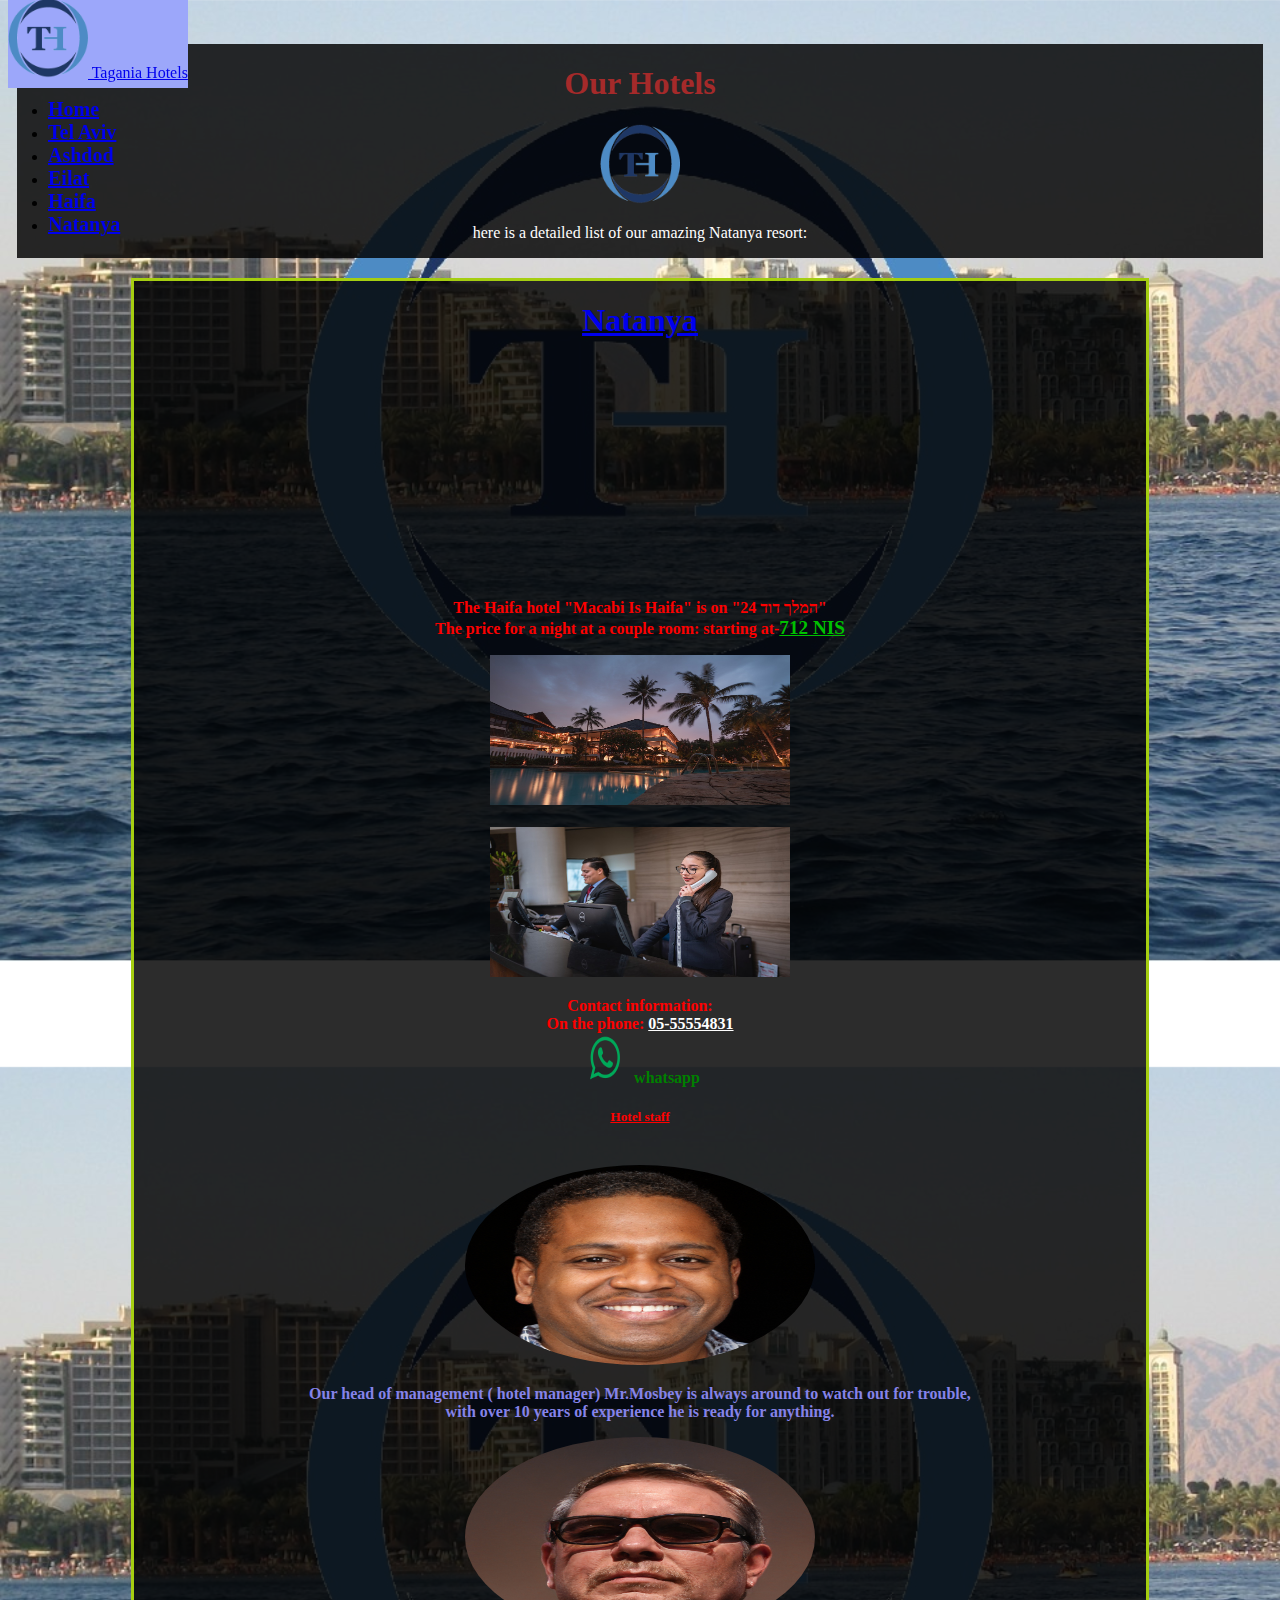
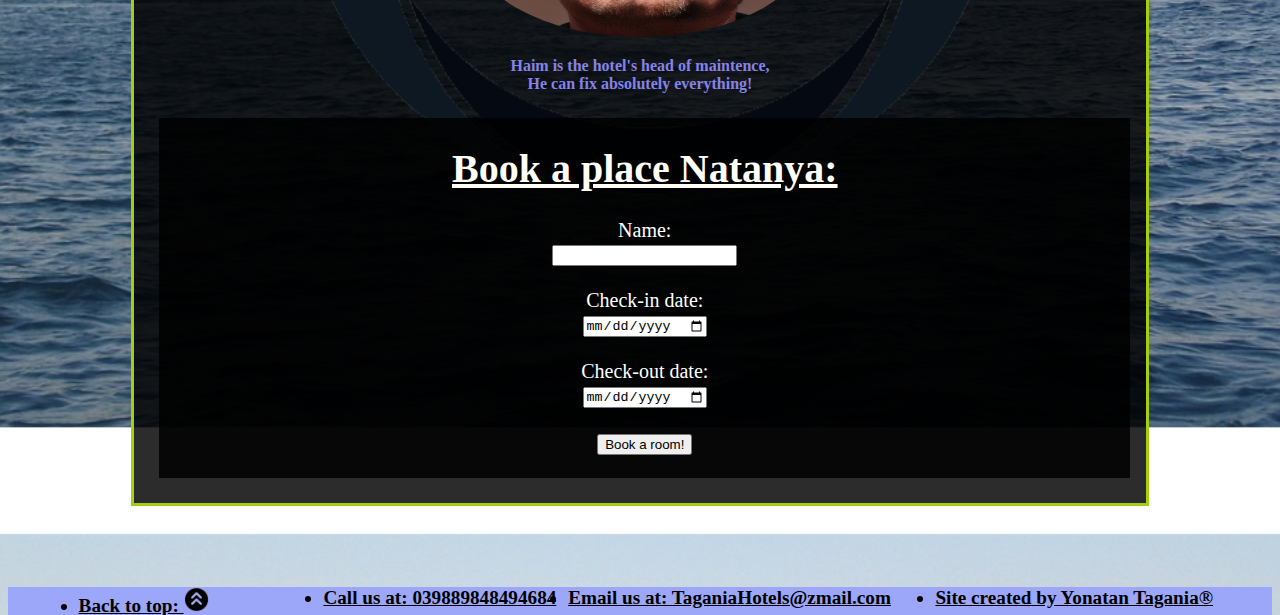
<file: index5Hotels.html>
<!DOCTYPE html>
<html lang="en">
<head>
    <meta charset="UTF-8">
    <meta http-equiv="X-UA-Compatible" content="IE=edge">
    <meta name="viewport" content="width=device-width, initial-scale=1.0">
    <title>Tagania hotels</title>
<link href="https://cdn.jsdelivr.net/npm/bootstrap@5.0.2/dist/css/bootstrap.min.css" rel="stylesheet" integrity="sha384-EVSTQN3/azprG1Anm3QDgpJLIm9Nao0Yz1ztcQTwFspd3yD65VohhpuuCOmLASjC" crossorigin="anonymous">
<link rel="stylesheet" href="style.css">
<link rel="stylesheet" href="style2.css">

</head>
<body>
  
  <header>
    <nav  class="navbar navbar-expand-lg navbar-light bg-light">
      <div id="topnav" class="container-fluid">
        <a  class="navbar-brand" href="index.html"> <img id="TH" src="images/TH.png" alt="TH"> Tagania Hotels</a>
          <ul class="navbar-nav">
            <li class="nav-item">
              <a class="nav-link" href="index.html">Home</a>
        </li>
        <li class="nav-item">
          <a class="nav-link" href="index1Hotels.html">Tel Aviv</a>
        </li>
        <li class="nav-item">
          <a class="nav-link" href="index2Hotels.html">Ashdod</a>
        </li>
        <li class="nav-item">
          <a class="nav-link" href="index3Hotels.html">Eilat</a>
        </li>
        <li class="nav-item">
          <a class="nav-link" href="index4Hotels.html">Haifa</a>
        </li>
        <li class="nav-item">
          <a class="nav-link" href="index5Hotels.html">Natanya</a>
            </li>
          </ul>
        </div>
    
    </nav>
  </header>
    <main>

    <br><br>
    <section id="OpeningSection">
        <article class="NewSiteSection">
      <h1 id="HotelFirstHeader" >Our Hotels</h1>
      <center><a href="index.html"> <img id="TH" src="./images/TH.png" alt="TH"></a></center>
      <p id="WelcomeInfo"> here is a detailed list of our amazing Natanya resort:</b>
      </p>
    </article>
  
 <article  id="NatanyaPage"  class="HotelInfotop">
    <h1><a href="index5Hotels.html">  Natanya</a></h1><br>
   <div id="NatanyaInfo">
    <iframe src="https://www.google.com/maps/embed?pb=!1m18!1m12!1m3!1d3353.3340718185996!2d34.961275384969625!3d32.80991228096211!2m3!1f0!2f0!3f0!3m2!1i1024!2i768!4f13.1!3m3!1m2!1s0x151dbb828035f6cf%3A0x997d217829becda6!2z15TXntec15og15PXldeTIDI0LTMwLCDXl9eZ16TXlA!5e0!3m2!1siw!2sil!4v1627049803080!5m2!1siw!2sil" width="280" height="200" style="border:0;" allowfullscreen="" loading="lazy"></iframe>
    <p>The Haifa hotel "Macabi Is Haifa" is on "המלך דוד 24" <br> The price for a night at a couple room: starting at-<span class="prices">712 NIS </span></p>
  </div>
   <div class="photosAndContact">
    <img class="HotelImages" src="./images/NatanyaHotel.jpg" alt="NatanyaHotel"><br><br>
    <img class="image1fade"  src="./images/Natanya1.jpg" alt="Natanya1" >
    <img  class="image2fade" src="./images/Natanya2.jpg" alt="Natanya2">
    <p> Contact information:<br>
   On the phone: <b><span class="PhoneNumbers">05-55554831</span></b><br>
   <a href="https://wa.me/9725532555" target="_blank"><img src="./images/whatsapp.png" alt="WhatsAppLogo" width="50px" height="50px">    <b>whatsapp</b></a></p>
   </div>
   <h5 class="Whiteh5">Hotel staff</h5><br>
   <div class="StaffInfo"> <img class="StaffImages" src="./images/NatanyaStaff1.jfif" alt="NatanyaStaff1" >
       <p>Our head of management ( hotel manager) Mr.Mosbey is always around to watch out for trouble,<br>
    with over 10 years of experience he is ready for anything. </p>
      
       <img class="StaffImages" src="./images/NatanyaStaff2.jfif" alt="Natanystaff2">
       <p>Haim is the hotel's head of maintence, <br>
  He can fix absolutely everything! </p>
       </div>
       <div id="Formdiv">
  <h1>Book a place Natanya:</h1>
  <center>
    <form id="SignupForm">
<label for="Name">Name:</label><br>
<input type="text" name="Name" autocomplete="false" ><br><br>
<label for="EnterDate">Check-in date:</label><br>
<input type="Date" name="InDate" autocomplete="false"><br><br>
<label for="LeaveDate">Check-out date:</label><br>
<input type="date" name="OutDate" autocomplete="false"><br><br>
<input type="submit" value="Book a room!"><br><br>


  </form>
</center>
</div>
</article>
</section>


</main>
<footer>
    <nav id="footerNav">
        <ul>
          <li id="backToTop"><b>Back to top: <a href="#">   </b>   <img src="./images/UpIcon.png" width="25px" height="25px"> </a></li>
          <li id="Number"> Call us at: 039889848494684</li>
          <li id="Email">Email us at: TaganiaHotels@zmail.com</li>
          <li id="Credits">Site created by Yonatan Tagania®</li>
        </ul>
      </nav>
</footer>
</body>
</html>
</file>
<file: style.css>
/* תמונת רקע */
body{background-image: url(./images/Eilat.jpg); background-size: cover; background-repeat: no-repeat repeat;
} 
#mediaquerieditdiv{width: 1500px;}
/* רקע לנאב באר, רספונסיביות, ויישור לתמונת לוגו בהתאם למיקום */
.container-fluid {background-color:rgb(156, 167, 250); position: fixed; height: 10%;top: -2px; z-index: 1;}
.nav-link{font-weight: bold; font-size: 20px; transition: linear 0.3s ;}
#TH {width: 80px; height: 80px; animation-name: Logospin ;animation-duration: 3s; animation-timing-function: ease-in-out; animation-iteration-count: infinite; animation-direction: alternate;}
#TH:hover{transform: rotateX(360deg);}


.nav-link:hover{ font-weight: bolder; text-decoration: underline; font-size: 25px; transform: scale(1.05); background-color: rgb(156, 167, 250); }

 #OpeningSection{display: flex;

 flex-direction: row;
 width: 100%;
 height: 100%;
 flex-wrap: wrap;
 align-content: center;
 justify-content: center;
 position: relative; 
 

}

.HotelInfotop{width: 28%; height: 10%; align-items: center;  justify-content: center ;color: white;    background-color: rgba(0, 0, 0, 0.829); border: rgb(165, 206, 17) solid 3px; margin: 15px; transition: linear 0.3s ;}

.HotelInfotop p{color: rgb(252, 0, 0); font-weight: bolder; text-align: center;}
.NewSiteSection {width: 98.5%;
color:white;
background-color: rgba(0, 0, 0, 0.829);
text-align: center;
margin-bottom: 5px;
display: absolute;
top:-180px;
}
#HotelFirstHeader{text-align: center;color: brown; }

.NewSiteSection:hover{background-color: rgba(2, 5, 24, 0.801);transition: linear 0.3s ;}
.HotelHeader {text-align: center;color: brown; border: white solid 5px;  }

.HotelHeader:hover{ animation-name: HotelHeaderSpin;
    animation-direction: alternate; animation-timing-function: ease-in-out; animation-duration: 3s; animation-iteration-count: 3;}
@keyframes HotelHeaderSpin {
    from {transform: rotateY(0deg);}
    
        to{transform: rotateY(360deg)}
    }
    


.prices {text-decoration: underline; font-weight: bolder; font-size: 120%; color: rgb(0, 192, 0);}
.HotelInfotop:hover{  background-color:rgba(2, 5, 24, 0.801); color: white;
transform: scale(1.05);}




.HotelInfotop h1, .HotelInfotop div{text-align: center;}
.HotelInfotop h1{color: blue;  text-decoration: underline    ;}


    .image1fade,.image2fade{width: 300px; height: 150px;}
.image1fade{position: absolute;
    animation-name: fadingphotos;
    animation-timing-function: ease-in-out;
    animation-iteration-count: infinite;
    animation-duration: 10s;
    animation-direction: alternate;
   }
   




@keyframes fadingphotos {
    from {filter: opacity(1); 
    
  }
  to {filter: opacity(0);
  
  }
}




.photosAndContact a{text-decoration: none; color: green; font-weight: bolder;}
.photosAndContact a:hover{text-decoration: underline; transition: linear 0.3s ;}


.HotelInfobottom{width: 45%; height: 20%; align-items: center;  justify-content: center ;color: white;    background-color: rgba(0, 0, 0, 0.829); border: rgb(165, 206, 17) solid 3px; margin: 15px;transition: linear 0.3s ;}
.HotelInfobottom:hover{  background-color: rgba(2, 5, 24, 0.801);; color: rgb(255, 255, 255); transform: scale(1.05);}
.HotelInfobottom h1, .HotelInfobottom div{text-align: center;}
.HotelInfobottom h1{color: blue;  text-decoration: underline    ;}
.HotelInfobottom p{color: rgb(252, 0, 0); font-weight: bolder; font-family: Arial, Helvetica, sans-serif;}


.prices{text-decoration: underline; font-weight: bolder; font-size: 120%; color: rgb(0, 192, 0);}
.PhoneNumbers{text-decoration: underline; color: white;}


#HotelEventsSection{display: flex;

    flex-direction: row;
    height: 100%;
    width: 100%;
    flex-wrap: wrap;
    align-content: center;
    justify-content: center;
    bottom: -80px;
   }

 .EventsArticle{width: 45%; height: 100%; align-items: center;  justify-content: center ;color: white;    background-color: rgba(0, 0, 0, 0.829); border: rgb(165, 206, 17) solid 3px; margin: 15px; transition: linear 0.3s ;}
   
   .EventsArticle:hover{  background-color: rgba(2, 5, 24, 0.801);; color: rgb(255, 255, 255); transform: scale(1.05);}
   .EventsArticle h1{text-align: center;color: rgb(74, 250, 89);  text-decoration: underline    ;}


   .EventsArticle p{color: white(252, 0, 0); font-weight: bolder; font-family: Arial, Helvetica, sans-serif; text-align: center; text-decoration: wavy; }
   .EventsArticle span{font-weight: lighter; text-decoration: underline;}

   .Whiteh6{color: white; text-align: center;}

   .Eventimage1,.Eventimage2{width: 325px; height: 250px; margin: 5px;justify-content: center;}


   #Formsection{display: flex;

    flex-direction: row;
    width: 100%;
    height: 100%;
    flex-wrap: wrap;
    align-content: center;
    justify-content: center;
    bottom: -80px;
     }

   .FormArticle{display: flex; flex-wrap: wrap;width: 45%; height: 100%; align-items: center;  justify-content: center ;color: white;background-color: rgba(0, 0, 0, 0.829); border: rgb(165, 206, 17) solid 3px;text-align: center;color: white(255, 0, 0);font-size: 20px;transition: linear 0.3s ;}
   .FormArticle:hover{  background-color: rgba(85, 107, 252, 0.801);; color: black; transform: scale(1.05); text-decoration: wavy;}
  

   .FormArticle h1{color: rgb(255, 253, 244);}
   .FormArticle:hover h1{color: goldenrod;}

#footerNav ul{display: flex;
    flex-wrap: wrap;
flex-direction: row;
justify-content: center;
background-color: rgb(156, 167, 250);}
#footerNav  li { font-weight: bold; text-decoration: underline; font-size: 120%; }
#backToTop{flex-basis: 20%; ;}
#Number{flex-basis: 20%;}
#Email{flex-basis: 30%;}
#Credits{flex-basis: 25%;}


@media screen and (max-width: 1440px){
   
    .HotelInfotop  {width:30%;}
    #Formdiv{width: 100%;}  
  iframe{width: 50%;}
  .Eventimage1{width: 98%;}
  .Eventimage2{width: 98%;}
}


@media screen and (max-width: 1025px){
   
    #mediaqueriid  {width:40%;}
    .Eventimage1,.Eventimage2 {width: 98%;}
    #topnav li {width: 100%; background-color: rgb(156, 167, 250);}
    .HotelInfobottom .image1fade{width: 38%;}
    .container-fluid {position: relative; height: 1%;}
}


@media screen and (max-width: 985px){
   
    #mediaqueriid  {width:90%;}
    .container-fluid {position: relative; height: 20%;}
    #topText  {width:100%;}
 #topnav li {width: 100%; background-color: rgb(156, 167, 250);}
 .Eventimage1,.Eventimage2 {width: 95%;}
 .photosAndContact{width: 100%;}
 .HotelInfobottom .image1fade{width:85%;}
 .navbar-brand{position:relative;}
}


@media screen and (max-width: 426px){
   
    #mediaqueriid  {width:100%;}
    .container-fluid {position: relative;}
    #topText  {width:100%;}
 #topnav li {width: 10%; background-color: rgb(156, 167, 250);}
 .Eventimage1,.Eventimage2 {width: 93%;}
 .photosAndContact{width: 100%;}
 .HotelInfobottom .image1fade{width:85%;}
 .navbar-brand{position:relative;}
 
}

@media screen and (max-width: 376px){
   
    #mediaqueriid  {width:100%;}
    .container-fluid {position: relative;}
    #topText  {width:100%;}
 #topnav li {width: 10%; background-color: rgb(156, 167, 250);}
 .Eventimage1,.Eventimage2 {width: 95%;}
 .photosAndContact{width: 100%;}
 .HotelInfobottom .image1fade{width:85%;}
 .navbar-brand{position:relative;}
 
}

@media screen and (max-width: 321px){
   
    #mediaqueriid  {width:100%;}
    .container-fluid {position: relative;}
    #topText  {width:100%;}
 #topnav li {width: 10%; background-color: rgb(156, 167, 250);}
 
 .Eventimage1,.Eventimage2 {width: 95%;}
 .photosAndContact{width: 100%;}
 .HotelInfobottom .image1fade{width:85%;}
 .navbar-brand{position:relative;}
 
}
</file>
<file: style2.css>
/* תמונת רקע */
body{background-image: url(./images/Eilat.jpg); background-size: contain; background-repeat: repeat;
} 
/* רקע לנאב באר, רספונסיביות, ויישור לתמונת לוגו בהתאם למיקום */
.container-fluid {background-color:rgb(156, 167, 250); position: fixed; height: 10%;top: -2px; z-index: 1;}
.nav-link{font-weight: bold; font-size: 20px;}
#TH {width: 80px; height: 80px;animation-duration: 8s; animation-timing-function: ease-in-out; animation-direction: alternate;  transition: linear 2.5s ;}
#TH:hover{transform: rotateX(360deg);}



.nav-link:hover{ font-weight: bolder; text-decoration: underline; font-size: 25px; transform: scale(1.15); background-color: rgb(156, 167, 250);}


#OpeningSection{display: flex;

    flex-direction: row;
    width: 100%;
    height: 100%;
    flex-wrap: wrap;
    align-content: center;
    justify-content: center;
    position: relative; 
    
   
   }

.NewSiteSection {width: 98.5%;
    color:white;
    background-color: rgba(0, 0, 0, 0.829);
    text-align: center;
    margin-bottom: 5px;
    display: absolute;
    top:-180px;
    }

    
.NewSiteSection:hover{background-color: rgba(2, 5, 24, 0.801);transition: linear 0.3s ;}


#HotelFirstHeader{text-align: center;color: brown; }


.HotelInfotop{width: 25%; height: 1%; align-items: center;  justify-content: center ;color: white;    background-color: rgba(0, 0, 0, 0.829); border: rgb(165, 206, 17) solid 3px; margin: 15px; transition: linear 0.3s ;}
.HotelInfotop div{position: relative;}
.HotelInfotop p{color: rgb(252, 0, 0); font-weight: bolder; text-align: center;}

.HotelInfotop:hover{  background-color:rgba(2, 5, 24, 0.801); color: white;
    transform: scale(1.01);}

.HotelInfotop h1, .HotelInfotop div{text-align: center;}
.HotelInfotop h1{color: blue;  text-decoration: underline;}

.photosAndContact a{text-decoration: none; color: green; font-weight: bolder; transition: linear 0.3s ;}
.photosAndContact a:hover{text-decoration: underline;}


.prices{text-decoration: underline; font-weight: bolder; font-size: 120%; color: rgb(0, 192, 0);}
.PhoneNumbers{text-decoration: underline; color: white;}
.HotelImages{width: 300px;height: 150px;}

.image1fade,.image2fade{width: 300px; height: 150px;}
.image1fade{position: absolute;
    animation-name: fadingphotos;
    animation-timing-function: ease-in-out;
    animation-iteration-count: infinite;
    animation-duration: 10s;
    animation-direction: alternate;
   }


@keyframes fadingphotos {
    from {filter: opacity(1); 
    
  }
  to {filter: opacity(0);
  
  }
}
@keyframes fadingphotos2 {
    from {transform: scale(0.9);  
    
  }
  to {transform: scale(1);
  
  }
}

.Whiteh5{color: rgb(255, 0, 0); text-align: center; text-decoration: underline;}
.StaffImages{width: 350px; height: 200px; border-radius: 50%;}

.StaffInfo p {color: rgb(133, 131, 233);}


#Formdiv{width: 96%; height: 50%;color: white;    background-color: rgba(0, 0, 0, 0.829); margin: 25px;text-align: center;color: white(255, 0, 0);font-size: 20px; transition: linear 0.3s ; justify-content: center; align-content: center;}
#Formdiv:hover{ background-color: rgba(85, 107, 252, 0.801); color: black; transform: scale(1.01); text-decoration: wavy;}
#Formdiv h1{color: rgb(255, 253, 244);}
#Formdiv:hover h1{color: goldenrod;}
#Formdiv h6 {font-size: 140%; text-decoration: underline;}


#footerNav ul{display: flex;
    flex-wrap: wrap;
flex-direction: row;
justify-content: center;
background-color: rgb(156, 167, 250);
position: relative;
top: 50px;}
#footerNav  li { font-weight: bold; text-decoration: underline; font-size: 120%; }
#backToTop{flex-basis: 20%; ;}
#Number{flex-basis: 20%;}
#Email{flex-basis: 30%;}
#Credits{flex-basis: 25%;}




@media screen and (max-width: 1440px){
   
    .HotelInfotop  {width:30%;}
   
    
    
  
}


@media screen and (max-width: 1025px){
   
    .HotelInfotop  {width:30%;}
    #Formdiv{width: 80%;}
    
    .image1fade,.image2fade,.StaffImages,iframe,.HotelImages{width: 98%;}
  
}


@media screen and (max-width: 900px){
   
    .HotelInfotop  {width:45%;}
    #Formdiv{width: 80%;}
    .container-fluid {position: relative;}
    #topText  {width:100%;}
 #topnav li {width: 100%; background-color: rgb(156, 167, 250);}
 .image1fade,.image2fade,.StaffImages,iframe,.HotelImages{width: 95%;}
 .navbar-brand{position:relative;}
 
}

@media screen and (max-width: 769px){
   
    .HotelInfotop  {width:33%;}
    #Formdiv{width: 90%;}
    
    .container-fluid {position: relative;}
    #topText  {width:100%;}
 #topnav li {width: 100%; background-color: rgb(156, 167, 250);}
 .image1fade,.image2fade,.StaffImages,iframe,.HotelImages{width: 95%;}
 .navbar-brand{position:relative;}
}

@media screen and (max-width: 580px){
   
    .HotelInfotop  {width:49%;}
    #Formdiv {width: 80%;}
    
    .container-fluid {position: relative;}
    #topText  {width:100%;}
 #topnav li {width: 100%; background-color: rgb(156, 167, 250);}
 .image1fade,.image2fade,.StaffImages,iframe,.HotelImages{width: 93%;}
 .navbar-brand{position:relative;}
 
}


@media screen and (max-width: 486px){
   
    .HotelInfotop  {width:49%;}
    #Formdiv {width: 80%;}
    
    .container-fluid {position: relative;}
    #topText  {width:100%;}
 #topnav li {width: 100%; background-color: rgb(156, 167, 250);}
 .image1fade,.image2fade,.StaffImages,iframe,.HotelImages{width: 93%;}
 .navbar-brand{position:relative;}
 
}

@media screen and (max-width: 376px){
   
    .HotelInfotop  {width:49%;}
    #Formdiv{width: 50%;}
    
    .container-fluid {position: relative;}
    #topText  {width:100%;}
 #topnav li {width: 100%; background-color: rgb(156, 167, 250);}
 .image1fade,.image2fade,.StaffImages,iframe,.HotelImages{width: 95%;}
 .navbar-brand{position:relative;}
 
}

@media screen and (max-width: 321px){
   
    .HotelInfotop  {width:49%;}
    #Formdiv{width: 70%;}
    #SignupForm input{width: 100%;}
    .container-fluid {position: relative;}
    #topText  {width:100%;}
 #topnav li {width: 100%; background-color: rgb(156, 167, 250);}
 .image1fade,.image2fade,.StaffImages,iframe,.HotelImages{width: 95%;}
 .navbar-brand{position:relative;}
 
}
#TelAvivPage {width: 80%;}
#AshdodPage  {width: 80%;}
#EilatPage  {width: 80%;}
#HaifaPage {width: 80%;}
#NatanyaPage {width: 80%;}


#SignupForm  {width:80%;}
</file>
